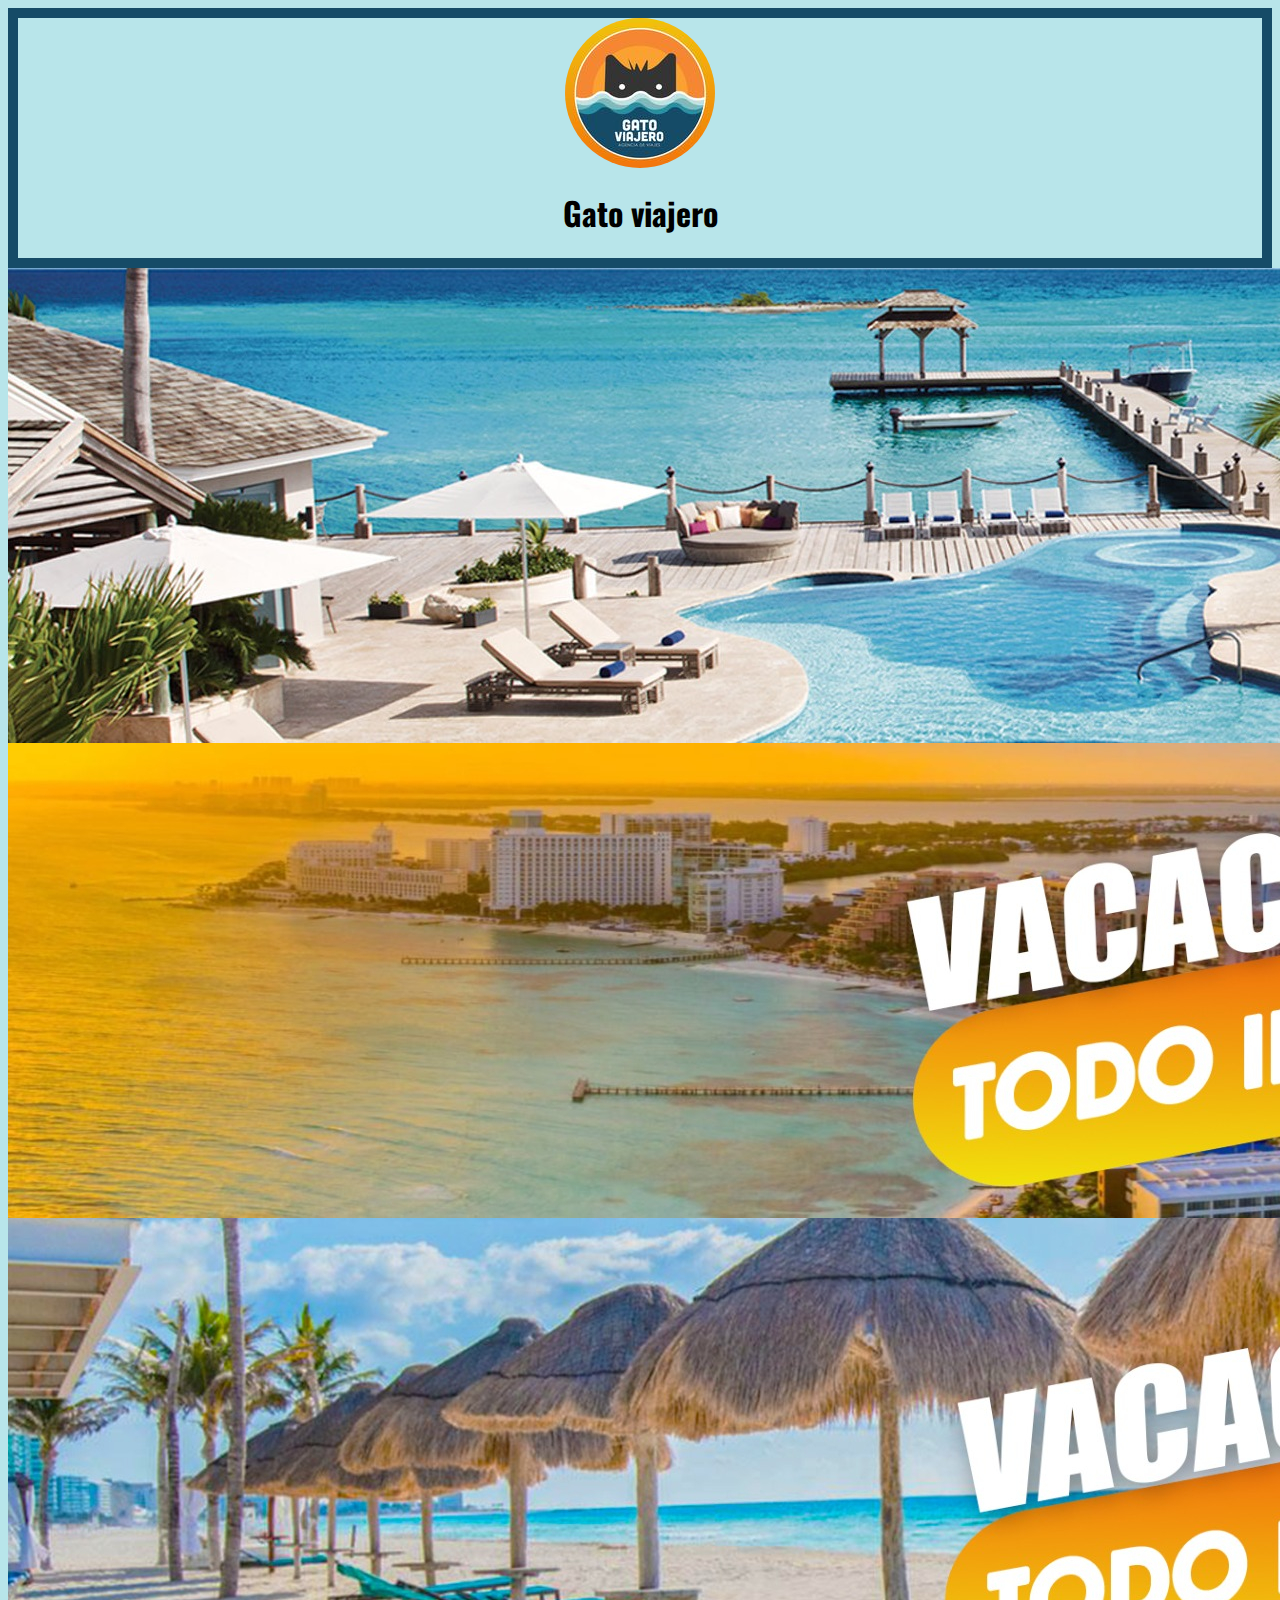
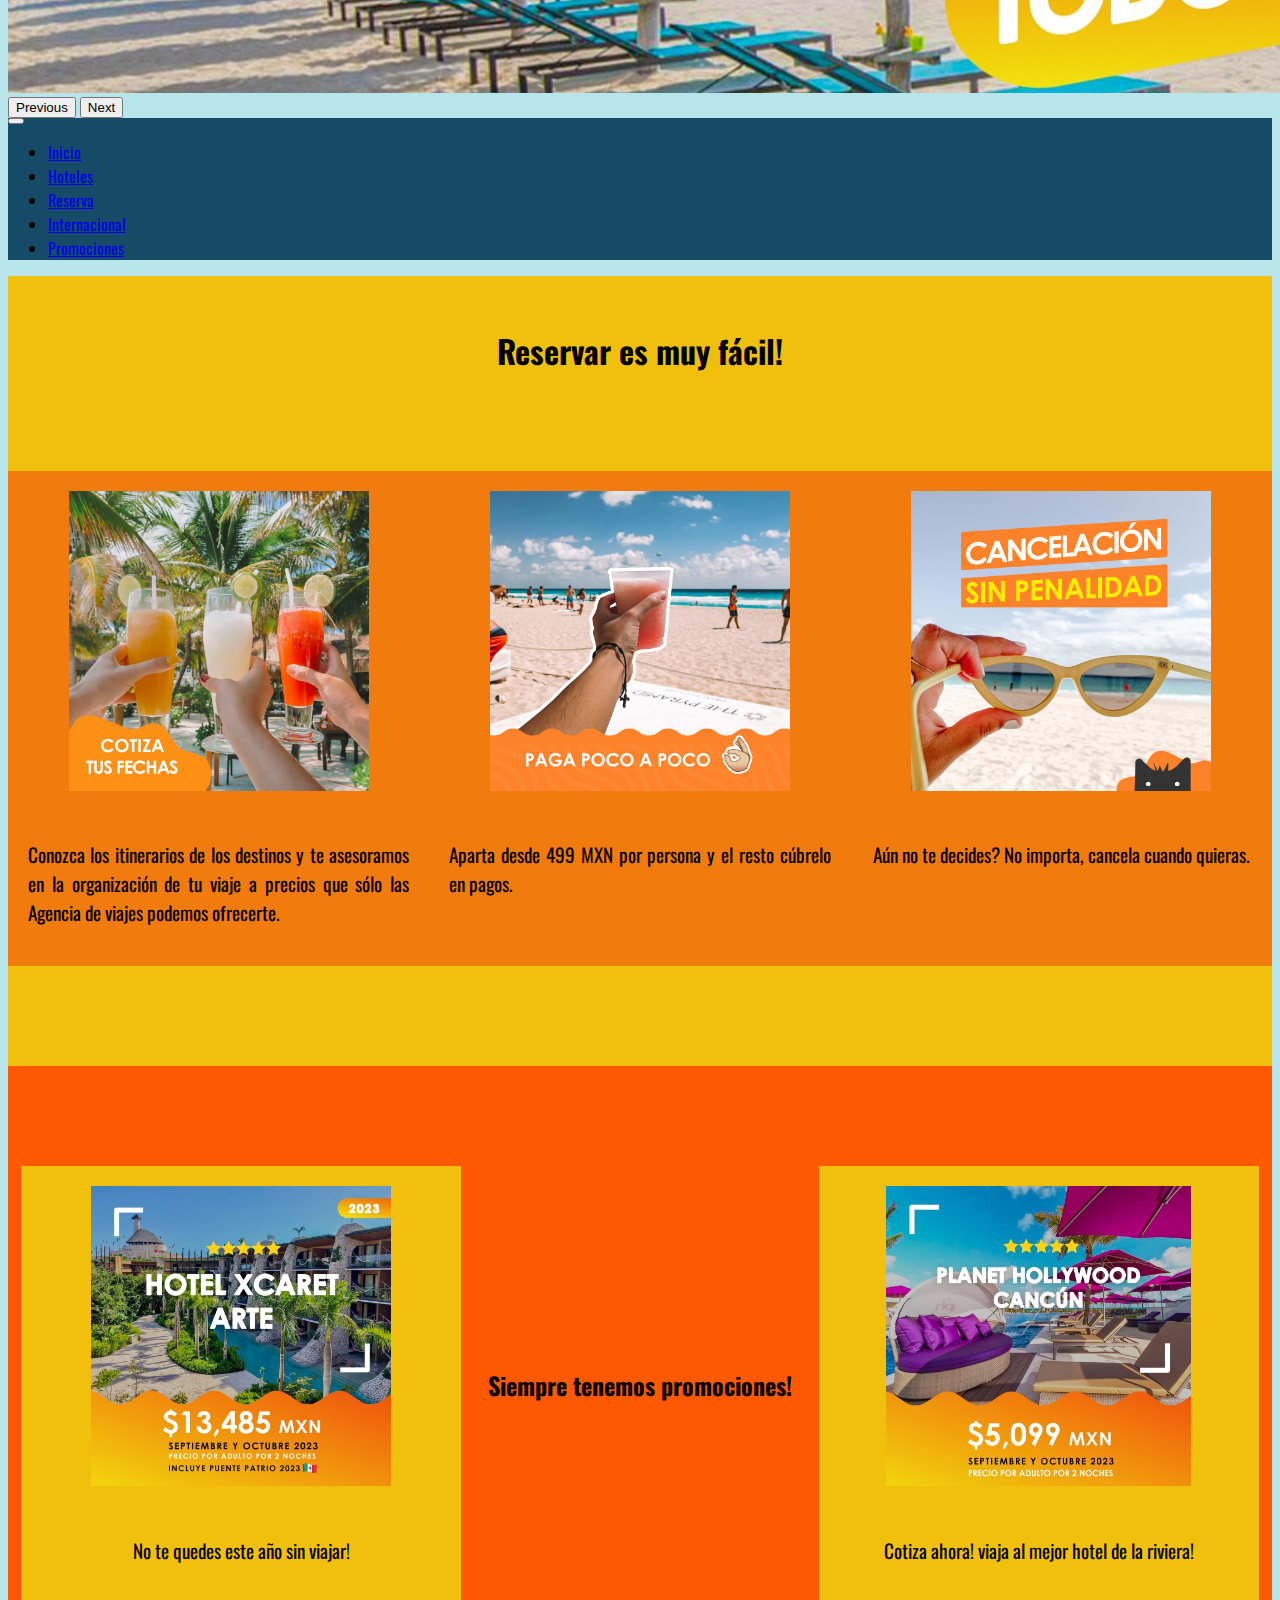
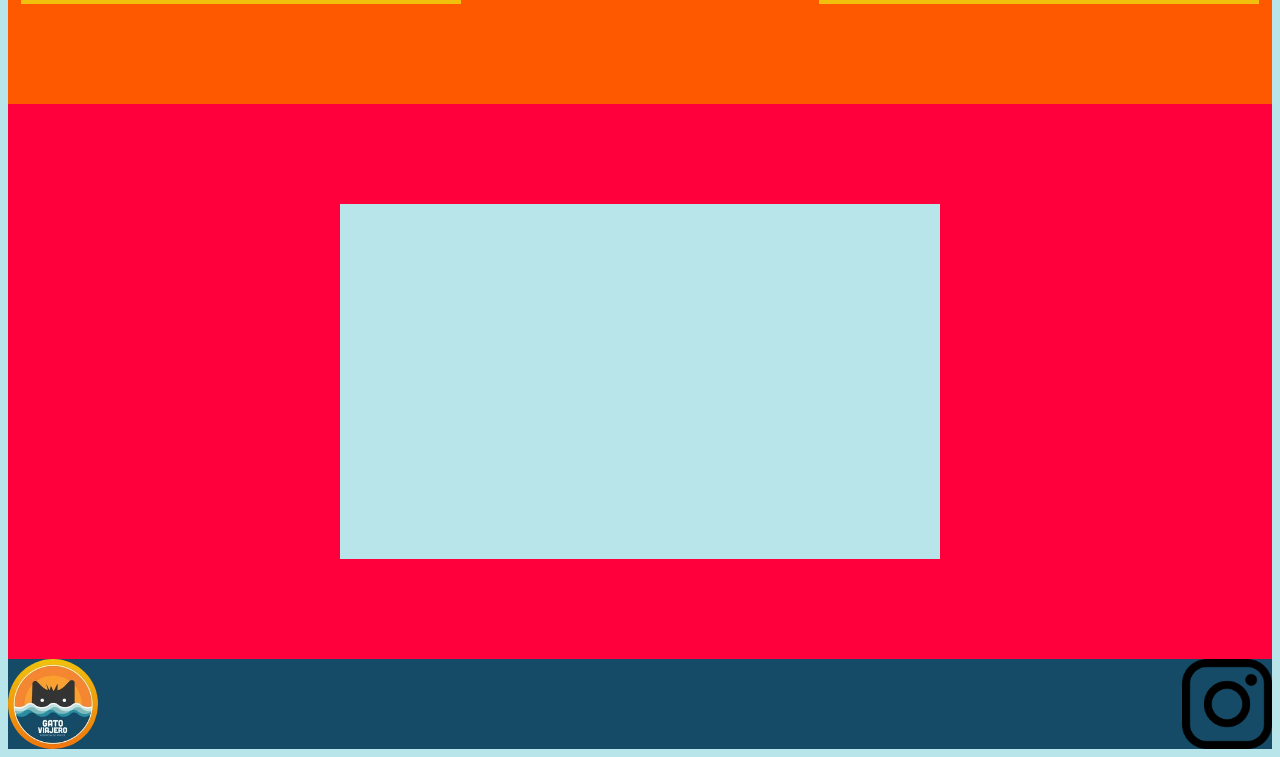
<file: Index.html>
<!-- <!DOCTYPE html> -->
<html lang="en">
<head>
    <meta charset="UTF-8">
    <meta http-equiv="X-UA-Compatible" content="IE=edge">
    <meta name="viewport" content="width=device-width, initial-scale=1.0">
    <meta name="description" content="Gato Viajero, agencia de viajes que realiza reservas en hoteles de lujo de la riviera maya, viajes internacionales, presenta promociones y los mejores precios del caribe, cancun,tulum, playa del carmen y al rededores">
    <meta name="keywords" content="agencia de viajes,precios baratos, promociones de viajes, ofertas de viajes, hoteles, hoteles de lujo, reservaciones, cancun, playa del carmen, tulum, caribe, riviera maya">
    <title>Gato viajero</title>
    <link rel="stylesheet" href="assets/css/style/main.css">
    <link rel="stylesheet"
    href="https://cdnjs.cloudflare.com/ajax/libs/animate.css/4.1.1/animate.min.css"/>
    
    
    <link rel="preconnect" href="https://fonts.googleapis.com">
    <link rel="preconnect" href="https://fonts.gstatic.com" crossorigin>
    <link href="https://fonts.googleapis.com/css2?family=Unbounded:wght@300&display=swap" rel="stylesheet">
    <style>
        @import url('https://fonts.googleapis.com/css2?family=Oswald:wght@500&display=swap');
    </style>

    <!--JAVASCRIPT BOOTSTRAP style  -->
    <meta charset="utf-8">
    <meta name="viewport" content="width=device-width, initial-scale=1">
    <link href="https://cdn.jsdelivr.net/npm/bootstrap@5.2.3/dist/css/bootstrap.min.css" rel="stylesheet" integrity="sha384-rbsA2VBKQhggwzxH7pPCaAqO46MgnOM80zW1RWuH61DGLwZJEdK2Kadq2F9CUG65" crossorigin="anonymous">
    <!-- JAVASCRIPT BOOTSTRAP Style end -->

    <!--Favicon -->
    <link rel="shortcut icon" href="favicon.ico" type="image/x-icon">
    <link rel="icon" href="favicon.ico" type="image/x-icon">
    <!-- Favicon -->




</head>


<body class="indexcontainer" style="font-family: Oswald, sans-serif;">
    
    
    <!--Inicia header  -->
    <header>
    <div id="main_title">
            <div id="logo_box" class="animate__animated animate__bounce">
                <a href="Index.html" ><img src="assets/img/LOGO gato viajero.jpg" class="logo" alt="Gato viajero"></a>    
            </div>

            <div class="titulo_box">
                <p class="titulo"> 
                    <h1  >Gato viajero</h1>

                </p>
            </div>

        </div>  
    
        <!-- Inicia SlideBanner -->
        <div class="slidebanner">
            <div id="carouselExampleControlsNoTouching" class="carousel slide" data-bs-touch="false"  data-bs-ride="carousel">
                <div class="carousel-inner">
                    <div class="carousel-item active" data-bs-interval="5000">
                        <img src="assets/img/sliderbanner/banner cabecera.jpg "  class="d-block w-100" alt="...">
                    </div>
                    <div class="carousel-item " data-bs-interval="5000">
                        <img src="assets/img/sliderbanner/banner2.jpg" class="d-block w-100" alt="...">
                    </div>
                    <div class="carousel-item " data-bs-interval="5000">
                        <img src="assets/img/sliderbanner/banner3.jpg" class="d-block w-100" alt="...">
                    </div>
                </div>
                <button class="carousel-control-prev" type="button" data-bs-target="#carouselExampleControlsNoTouching"
                    data-bs-slide="prev">
                    <span class="carousel-control-prev-icon" aria-hidden="true"></span>
                    <span class="visually-hidden">Previous</span>
                </button>
                <button class="carousel-control-next" type="button" data-bs-target="#carouselExampleControlsNoTouching"
                    data-bs-slide="next">
                    <span class="carousel-control-next-icon" aria-hidden="true"></span>
                    <span class="visually-hidden">Next</span>
                </button>
            </div>
          
        </div>
        <!-- Termina Slidebanner -->
        <!-- inicia menú -->
        
        <div id="menu">
            
            <nav class="navbar navbar-expand-lg navbar-dark" style="background-color:#154B67">
                <div class="container-fluid">
                    <a class="navbar-brand" href="#"></a>
                    <button class="navbar-toggler" type="button" data-bs-toggle="collapse" data-bs-target="#navbarNav"
                        aria-controls="navbarNav" aria-expanded="false" aria-label="Toggle navigation">
                        <span class="navbar-toggler-icon"></span>
                    </button>
                    <div class="collapse navbar-collapse" id="navbarNav">
                        <ul class="navbar-nav">
                            <li class="nav-item">
                                <a class="nav-link active" aria-current="page" href=Index.html>Inicio</a>
                            </li>
                            <li class="nav-item">
                                <a class="nav-link" href=Hoteles.html>Hoteles</a>
                            </li>
                            <li class="nav-item">
                                <a class="nav-link" href=Reserva.html>Reserva</a>
                            </li>
                            <li class="nav-item">
                                <a class="nav-link" href=Internacional.html>Internacional</a>
                            </li>
                            <li class="nav-item">
                                <a class="nav-link" href="Promociones.html">Promociones</a>
                            </li>
                        </ul>
                    </div>
                </div>
            </nav>

        </div>
    </header>
    <!-- Termina menu -->
    <!-- termina header -->

    


    <!--inicia Container beneficios  -->
       <div id="beneficios__container">  
            <div class="titleContainer">
                <h2 class="title" >
                Reservar es muy fácil!
                </h2>
            </div>

            <div id="tarjetasBox" class= "animate__animated animate__fadeIn">

                <div class="tarjetaBen">
                    <div class="imgtarjbox">
                        <img src="assets\img\Fechas.jpg" class="imgtarj" alt="Cotización de Fechas">
                    </div>

                    <div class="boxtexto">   
                        <p class="textoBen">
                            Conozca los itinerarios de los destinos y te asesoramos en la organización de tu viaje a precios que sólo las Agencia de viajes podemos ofrecerte.
                        </p>
                    </div> 
                </div>

                <div class="tarjetaBen">
                    <div class="imgtarjbox">
                        <img src="assets/img/POCO A POCO.jpg" class="imgtarj" alt="viajes a pagos">
                    </div>

                    <div class="boxtexto" >   
                        <p class="textoBen">
                            Aparta desde 499 MXN por persona y el resto cúbrelo en pagos.
                        </p>
                    </div> 
                </div>

                <div class="tarjetaBen">
                    <div class="imgtarjbox"> 
                        <img src="assets/img/penalidad.jpg" class="imgtarj" alt="Reserva de viajes sin penalidades">
                    </div> 
                    <div class="boxtexto">   
                        <p class="textoBen">
                            Aún no te decides? No importa, cancela cuando quieras.
                        </p>
                    </div>    
                </div>


               <!-- slider beneficios mobile  -->
                <div id="Secondcarousel" class="carousel slide slidercel" data-bs-touch="false">
                    <div class="carousel-inner">
                        <div class="carousel-item active">
                            <img src="assets\img\Fechas.jpg" class="d-block w-100" alt="...">
                        </div>
                        <div class="carousel-item">
                            <img src="assets/img/POCO A POCO.jpg" class="d-block w-100" alt="...">
                        </div>
                        <div class="carousel-item">
                            <img src="assets/img/penalidad.jpg" class="d-block w-100" alt="...">
                        </div>
                    </div>
                    <button class="carousel-control-prev" type="button" data-bs-target="#Secondcarousel"
                        data-bs-slide="prev">
                        <span class="carousel-control-prev-icon" aria-hidden="true"></span>
                        <span class="visually-hidden">Previous</span>
                    </button>
                    <button class="carousel-control-next" type="button" data-bs-target="#Secondcarousel"
                        data-bs-slide="next">
                        <span class="carousel-control-next-icon" aria-hidden="true"></span>
                        <span class="visually-hidden">Next</span>
                    </button>
            </div>
            <!-- slider beneficios mobile termina -->


                
            </div>   
        </div> 
    <!--Termina beneficios container-->
    <!-- inicia Promos_Inicio container-->
        <div id="Promociones_inicio">
               <!-- Carrusel promo phone -->
               <div id="carouselpromo" class="carousel slide" data-bs-ride="false">
                <div class="carousel-indicators">
                    <button type="button" data-bs-target="#carouselExampleCaptions" data-bs-slide-to="0" class="active"
                        aria-current="true" aria-label="Slide 1"></button>
                    <button type="button" data-bs-target="#carouselExampleCaptions" data-bs-slide-to="1"
                        aria-label="Slide 2"></button>
                    <button type="button" data-bs-target="#carouselExampleCaptions" data-bs-slide-to="2"
                        aria-label="Slide 3"></button>
                </div>
                <div class="carousel-inner">
                    <div class="carousel-item active">
                        <img src="assets/img/xcaret (1).jpg" class="d-block w-100" alt="...">
                        <div class="carousel-caption d-none d-md-block">
                            <h5>Hotel Xcaret!</h5>
                            <p> Lorem ipsum dolor sit amet, consectetur adipiscing elit.</p>
                        </div>
                    </div>
                    <div class="carousel-item">
                        <img src="assets/img/hollywood.jpg" class="d-block w-100" alt="...">
                        <div class="carousel-caption d-none d-md-block">
                            <h5>Hotel hollywood</h5>
                            <p> Lorem ipsum dolor sit amet, consectetur adipiscing elit.</p>
                        </div>
                    </div>
                   
                </div>
                <button class="carousel-control-prev" type="button" data-bs-target="#carouselpromo" data-bs-slide="prev">
                    <span class="carousel-control-prev-icon" aria-hidden="true"></span>
                    <span class="visually-hidden">Previous</span>
                </button>
                <button class="carousel-control-next" type="button" data-bs-target="#carouselpromo" data-bs-slide="next">
                    <span class="carousel-control-next-icon" aria-hidden="true"></span>
                    <span class="visually-hidden">Next</span>
                </button>
            </div>
            <!-- Carrusel promo termina -->



            <div id="promoin1" class= "animate__animated   animate__fadeIn">
                <div class="imgtarjbox">
                    <img src="assets/img/xcaret (1).jpg" class="imgtarj" alt="viajes a xcaret">
                </div> 
                <div  class="boxtexto">   
                    <p class="textoBen">
                        No te quedes este año sin viajar!
                    </p>
                </div>    
            </div>

            <div>
                <h2 class="title">
                    Siempre tenemos promociones!

                </h2>

            </div>

            <div id="promoin1" class= "animate__animated animate__fadeIn">
                <div class="imgtarjbox">
                    <img src="assets/img/hollywood.jpg" class="imgtarj" alt="Viajes a hotel hollywood en la riviera">
                </div> 
                <div class="boxtexto" >   
                    <p class="textoBen">
                        Cotiza ahora! viaja al mejor hotel de la riviera!
                    </p>
                    </div>    
                </div>
            </div>
            

         
        </div>
    <!-- Termina Promos_Inicio container -->

    <!-- Inicia Video  container-->
        <div id="video_container_slide">
            <div class="videobox">
                <iframe width="560" height="315" src="https://www.youtube.com/embed/jX56vhU8btM" title="YouTube video player" frameborder="0" allow="accelerometer; autoplay; clipboard-write; encrypted-media; gyroscope; picture-in-picture" allowfullscreen></iframe>
            </div>

        </div>
    <!-- termina Video container -->
        
    <!-- Inicia footer -->
    <footer>

        <div class="logo_box">
            <a href="Index.html" ><img src="assets/img/LOGO gato viajero.jpg" class="logoft"></a>    
        </div>

        <div Class="Instagram">
            <a href="https://www.instagram.com/gatoviajeromx/"><img src="assets/img/instagram.png" Class="Instagramft"></a>
        </div>
    </footer>
    <!-- Termina Footer -->
       


    <!--JAVASCRIPT BOOTSTRAP  -->
    <script src="https://cdn.jsdelivr.net/npm/bootstrap@5.2.3/dist/js/bootstrap.bundle.min.js" integrity="sha384-kenU1KFdBIe4zVF0s0G1M5b4hcpxyD9F7jL+jjXkk+Q2h455rYXK/7HAuoJl+0I4" crossorigin="anonymous"></script>
    <!--JAVASCRIPT BOOTSTRAP END  -->
</body>
</html>
</file>
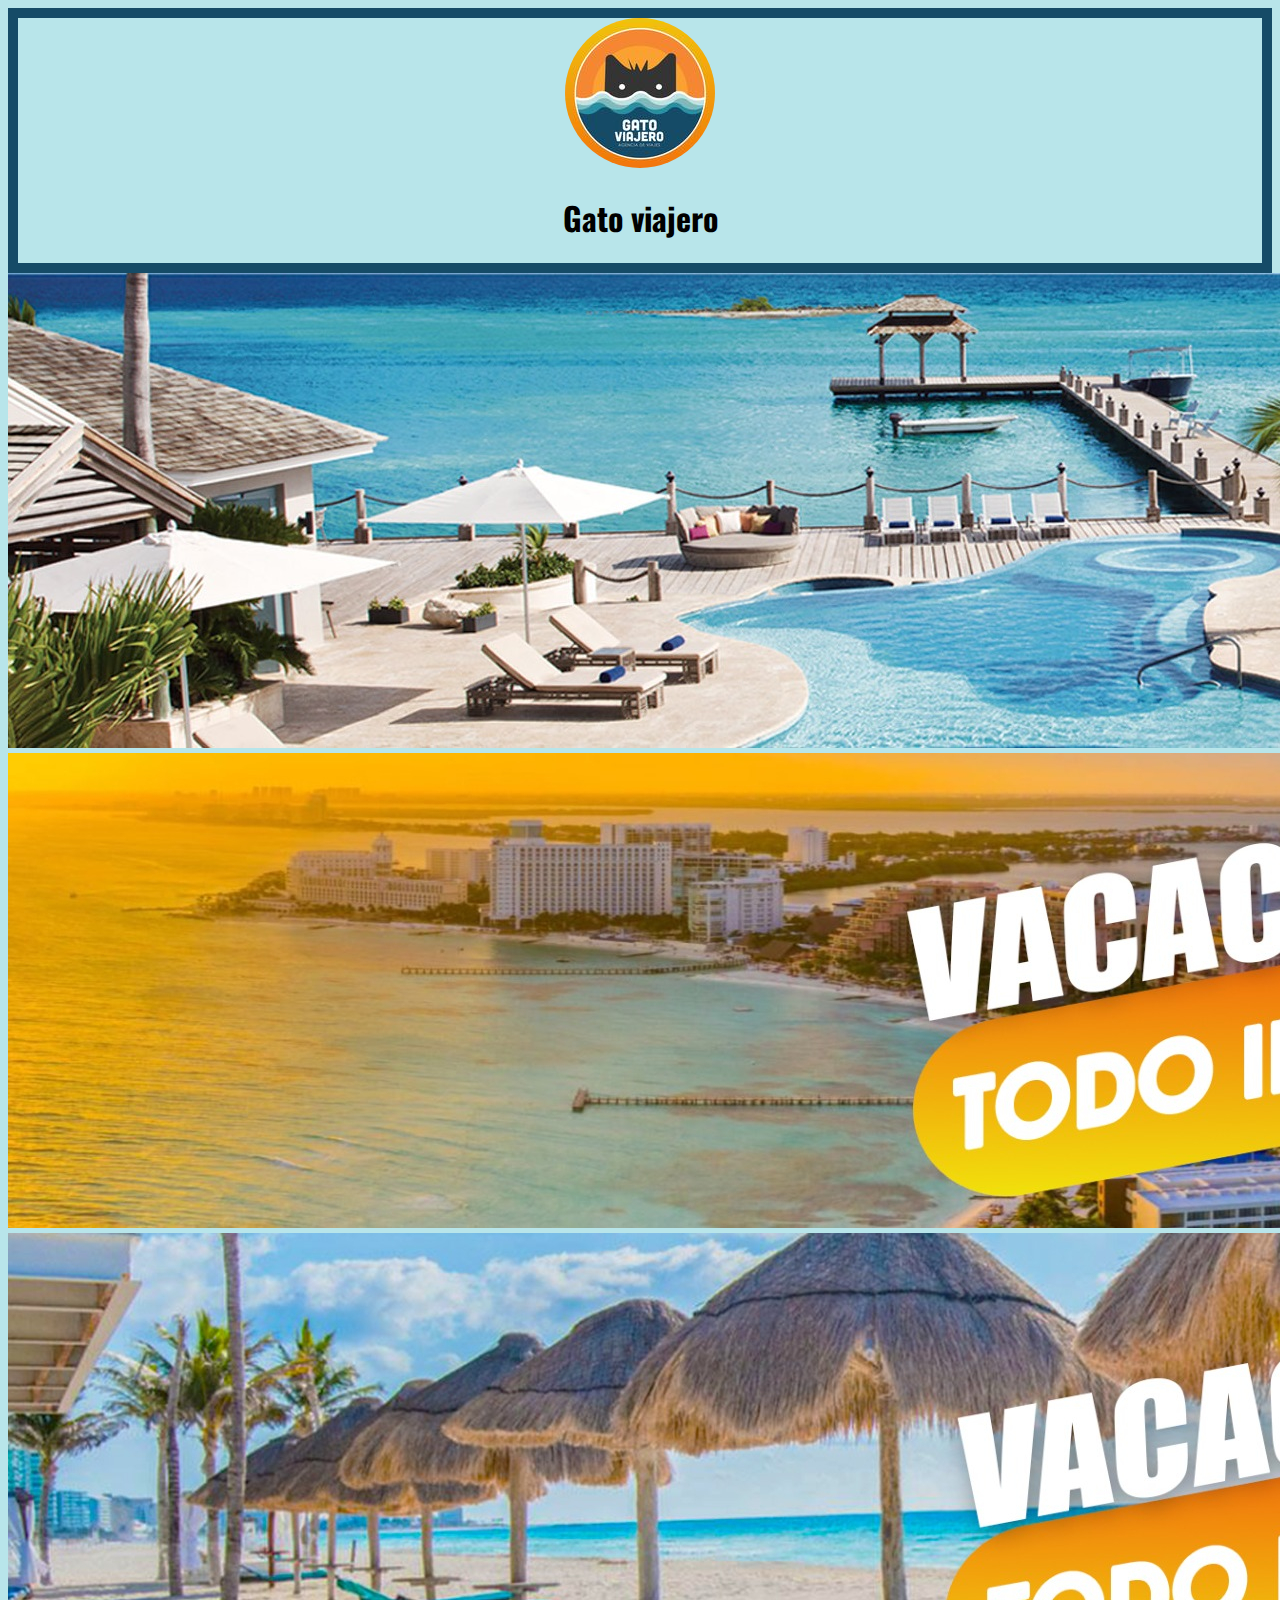
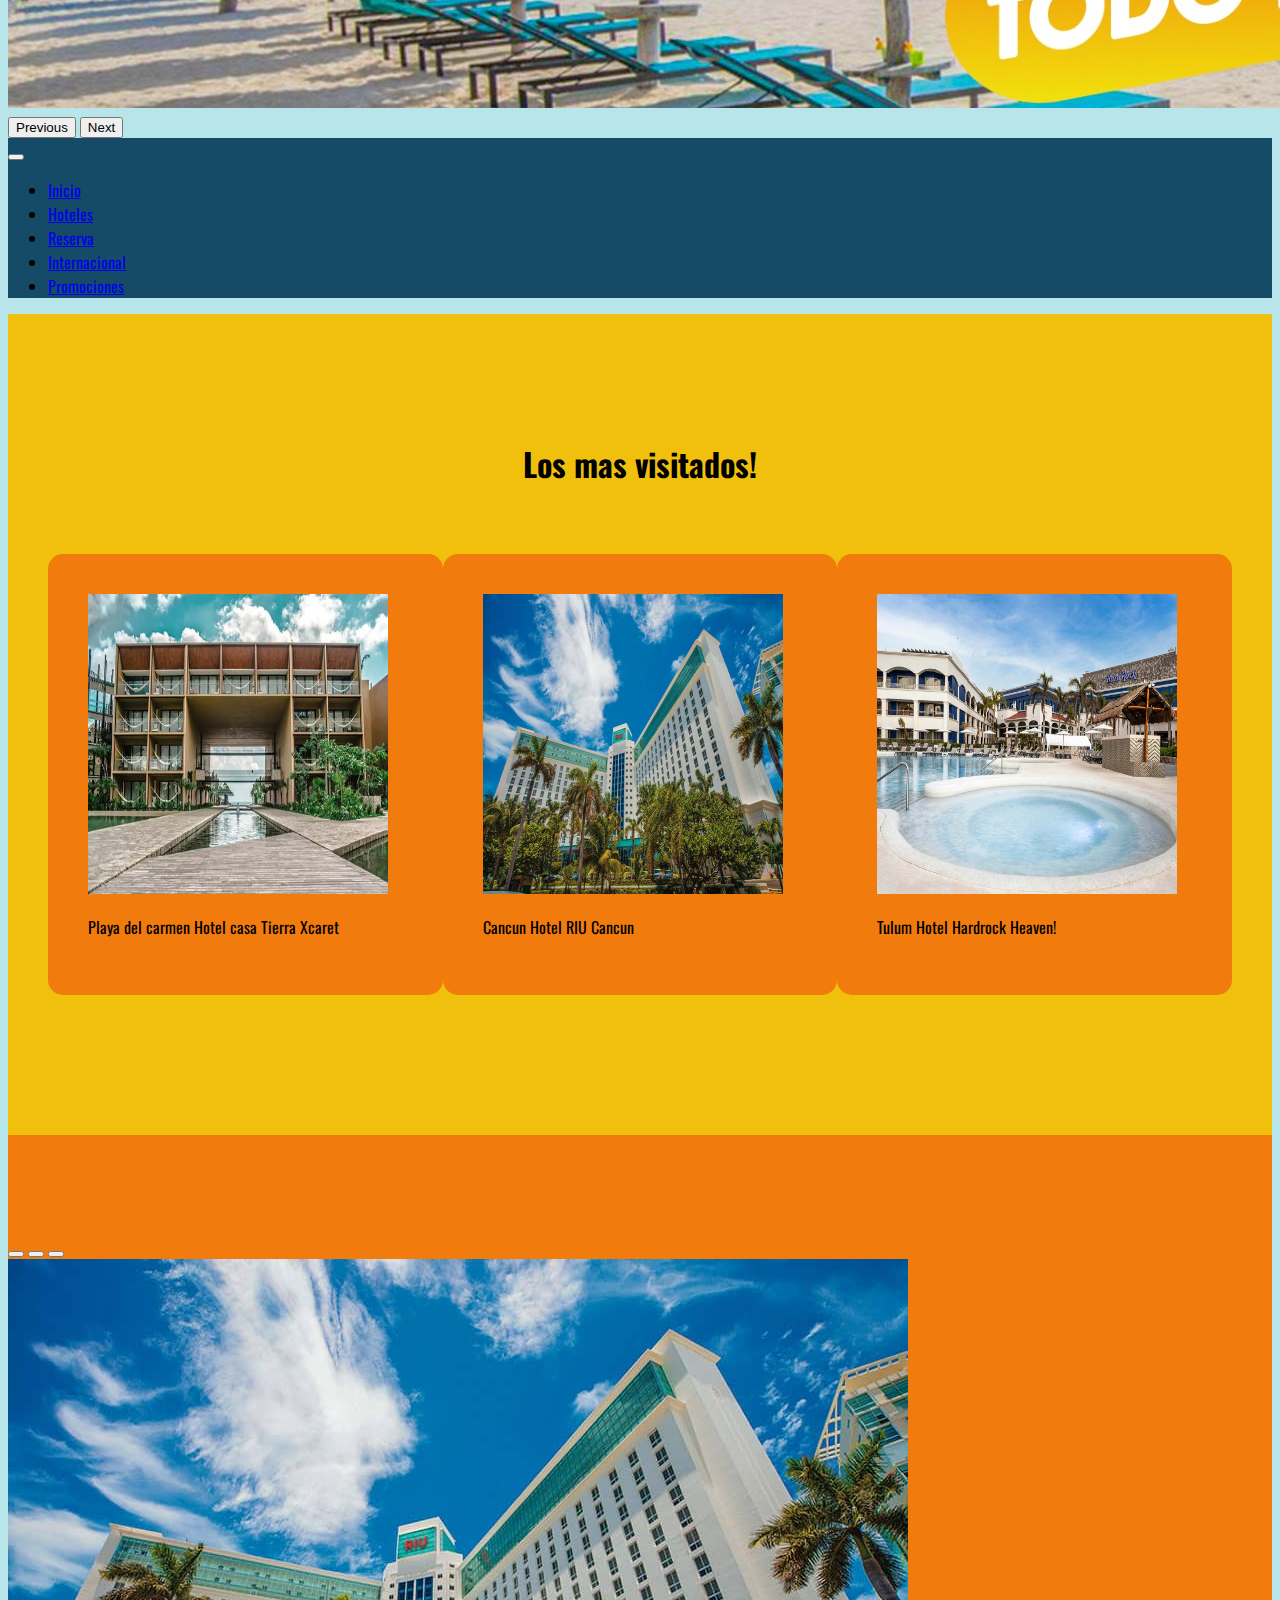
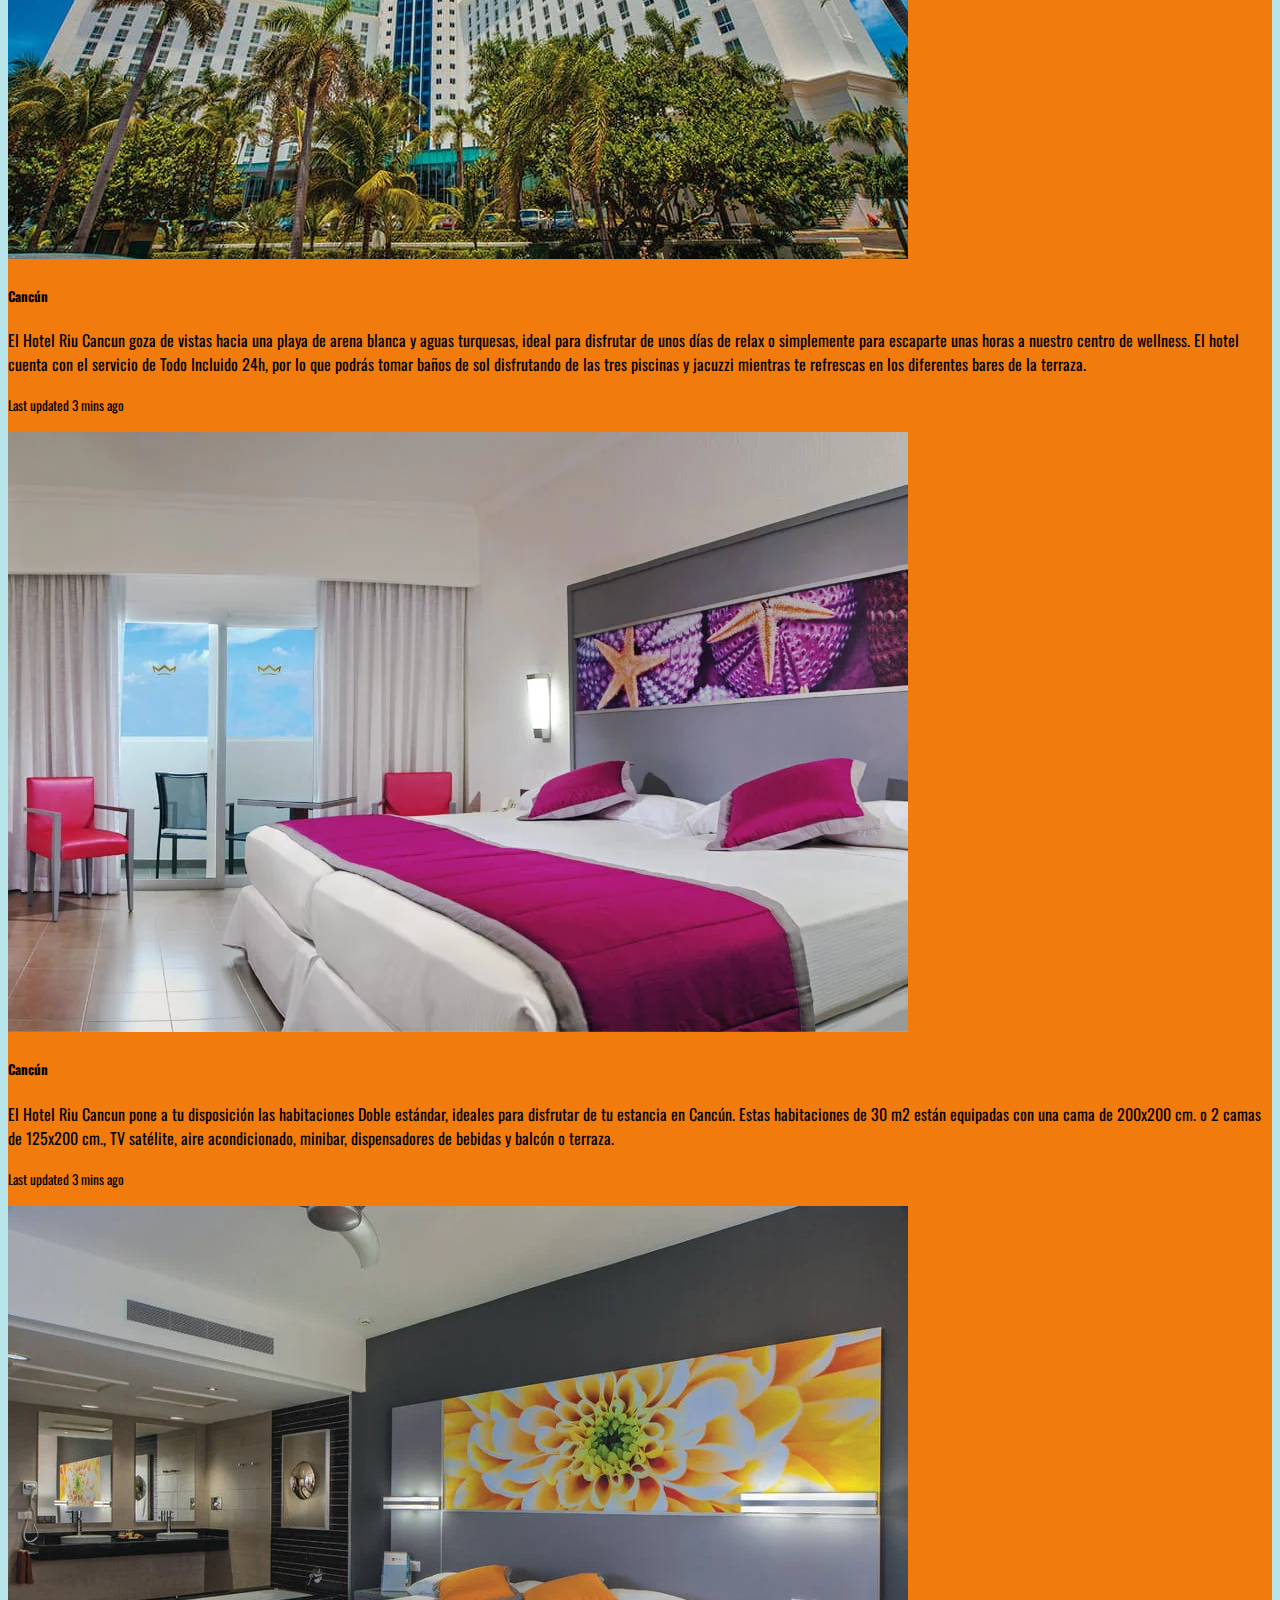
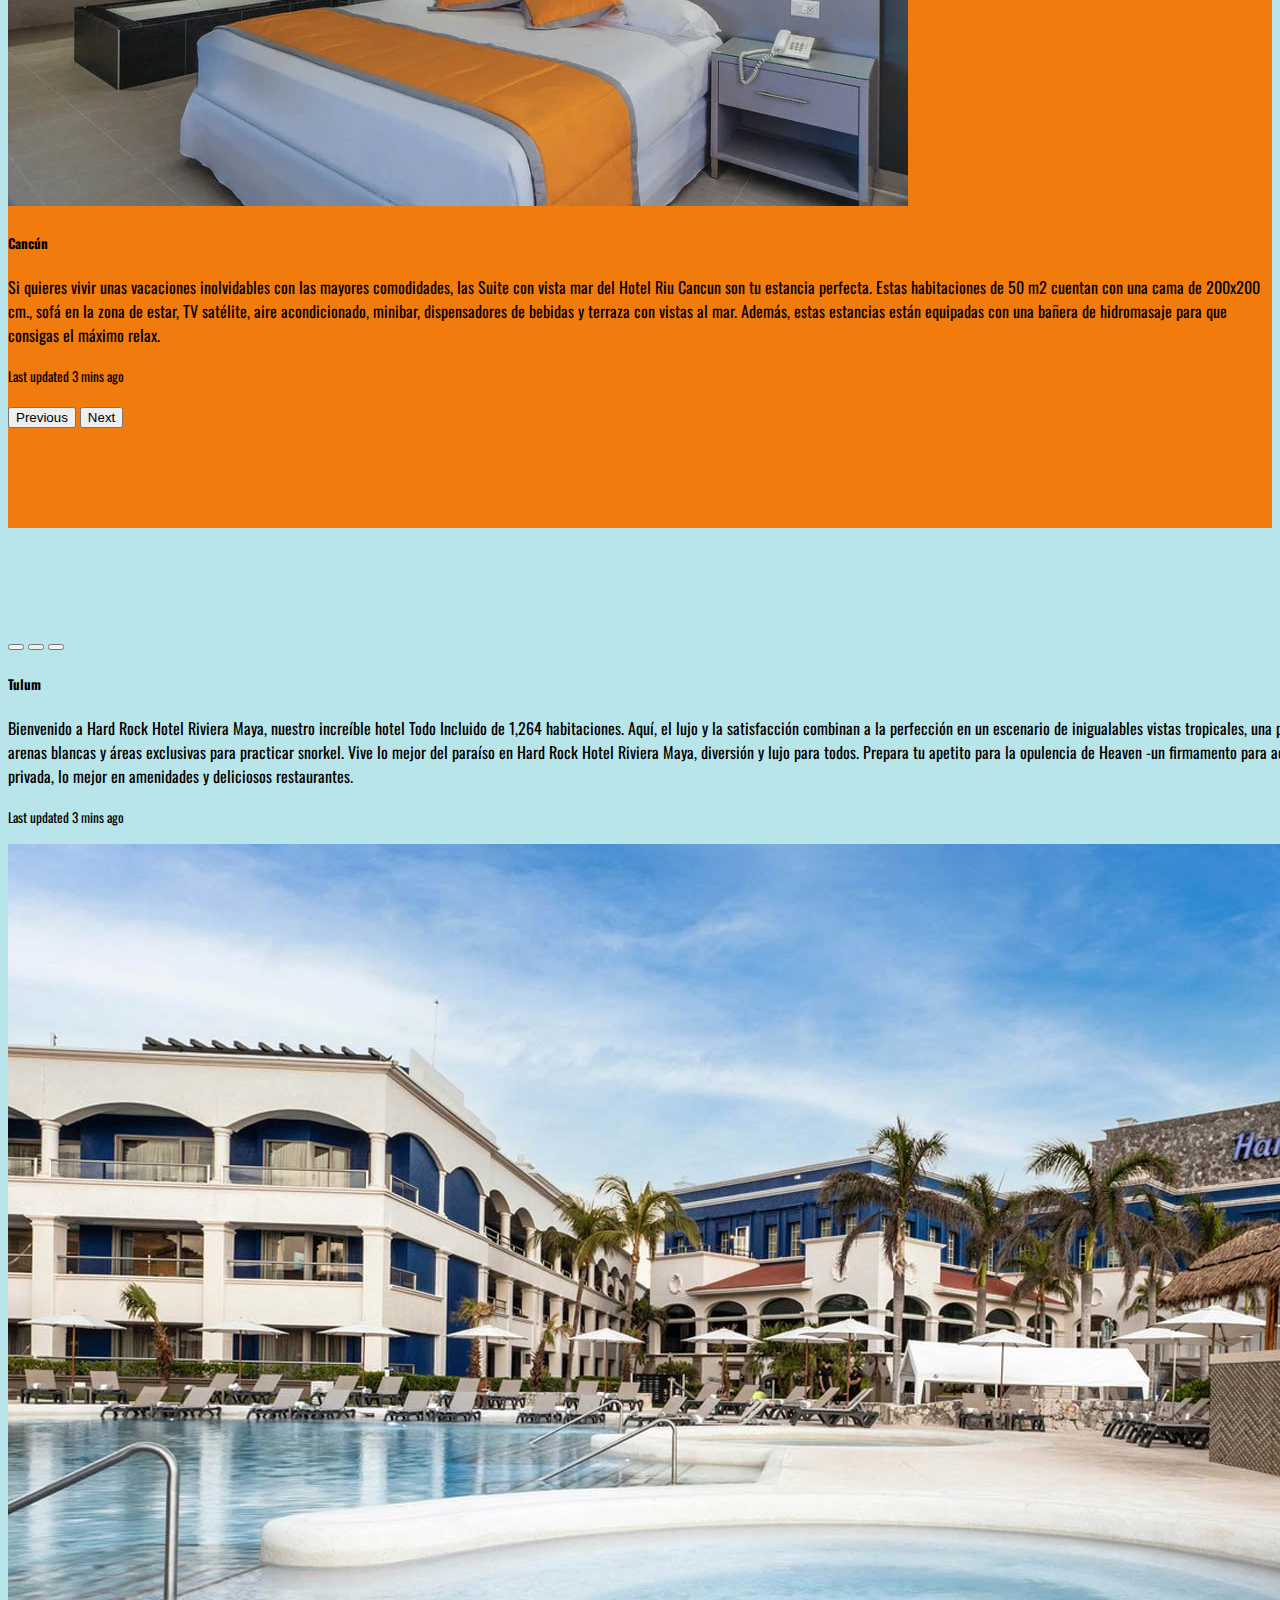
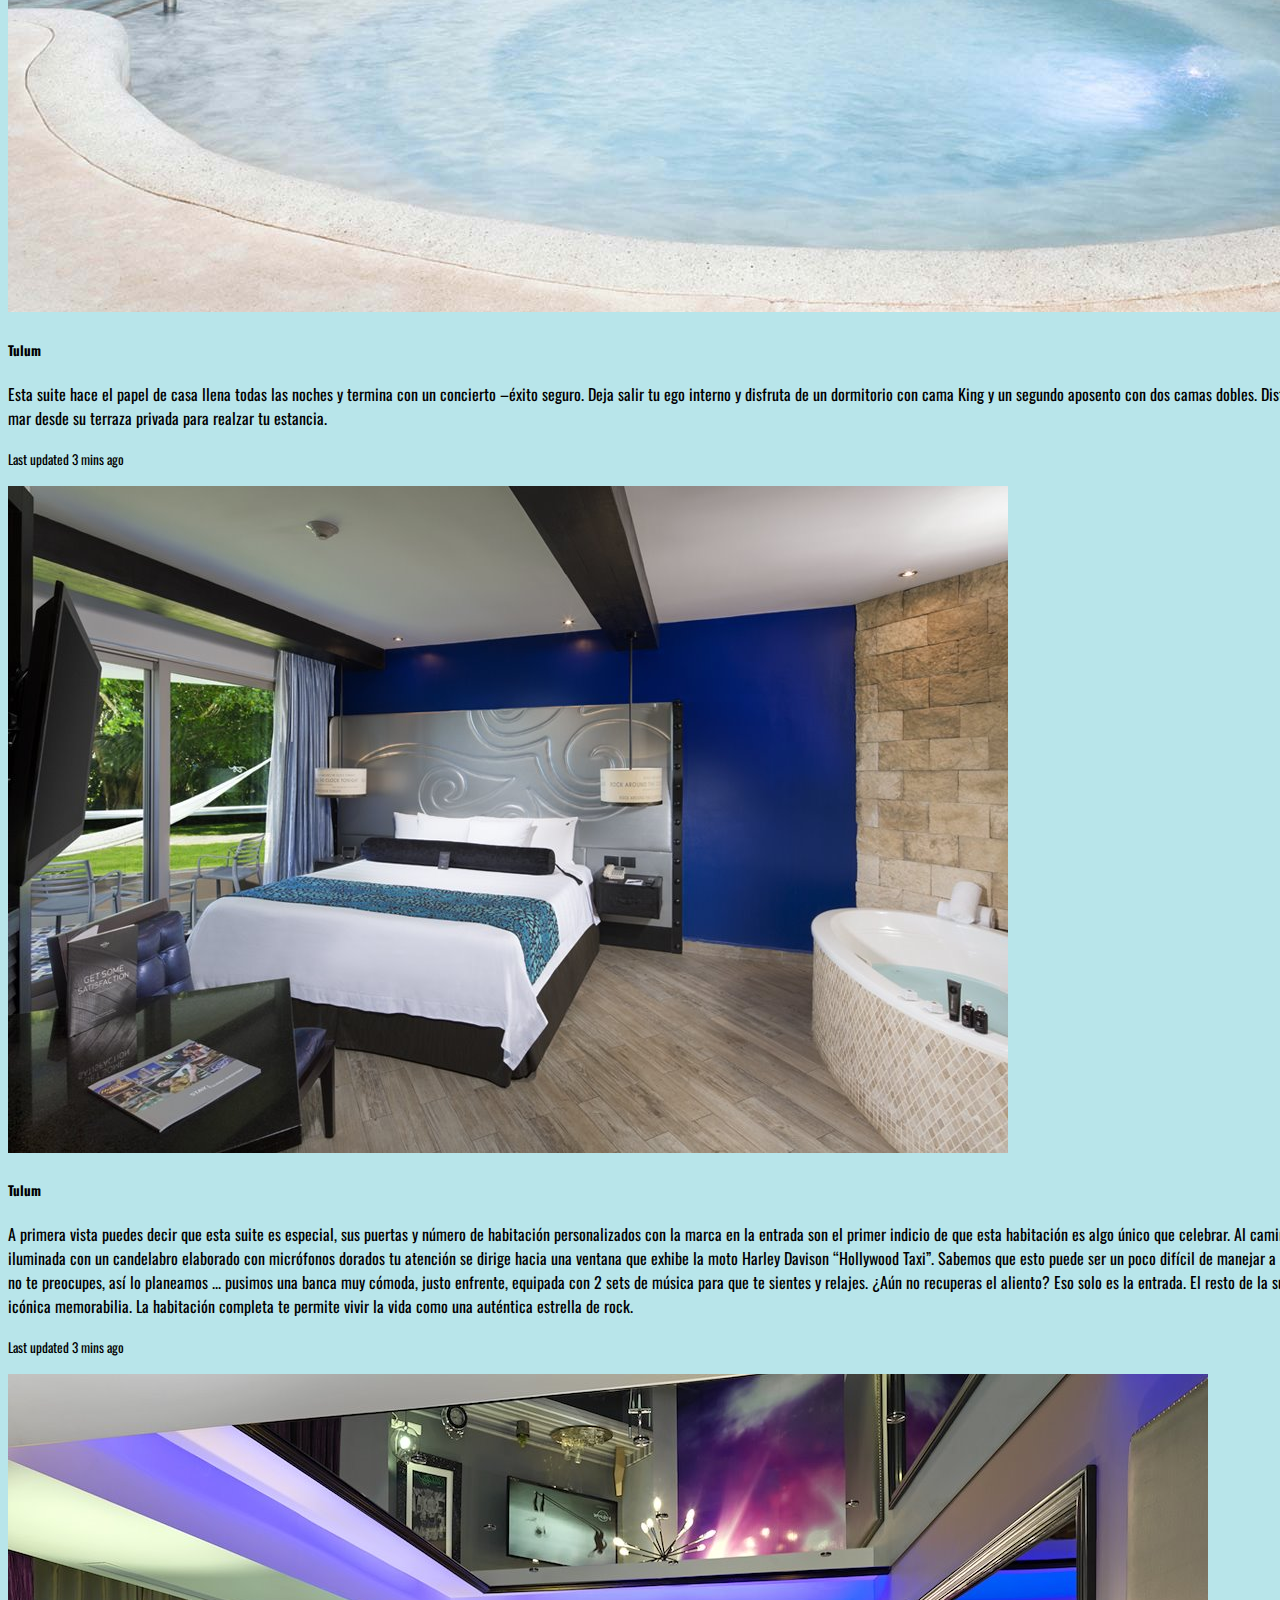
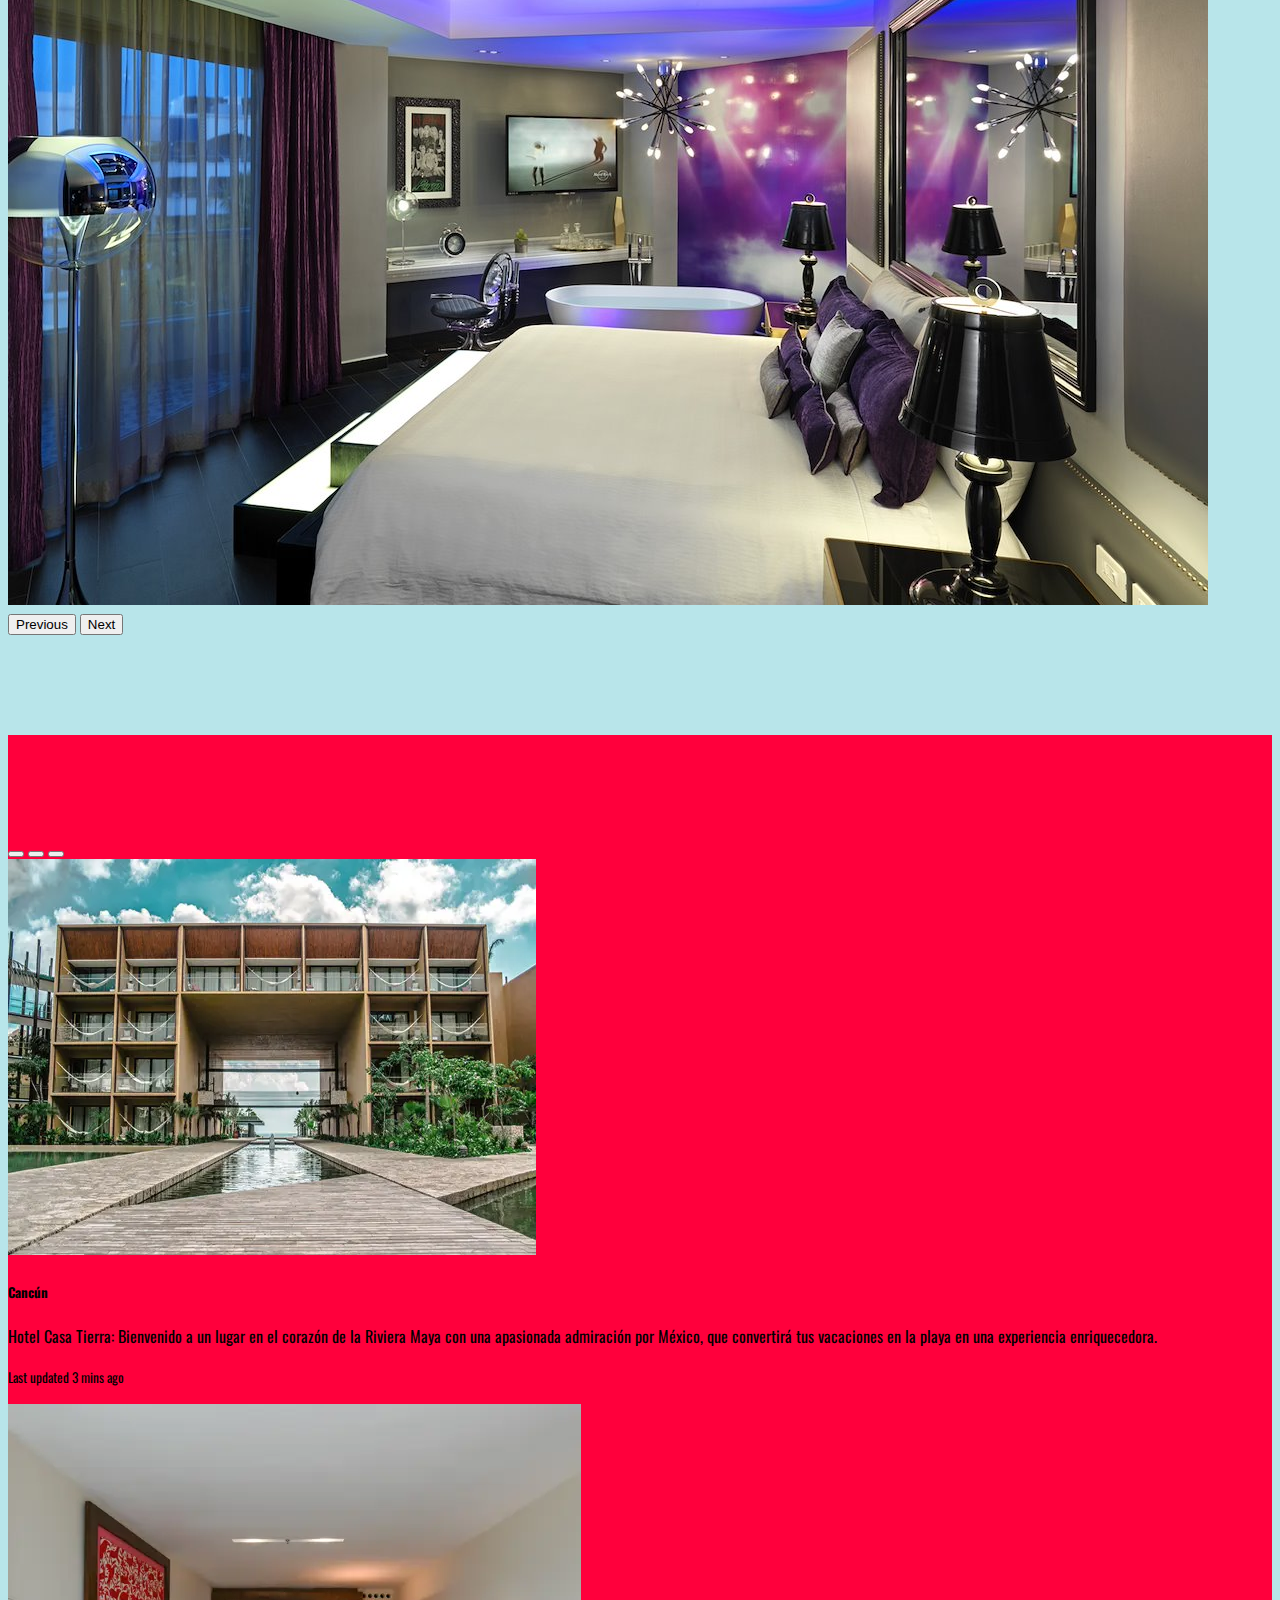
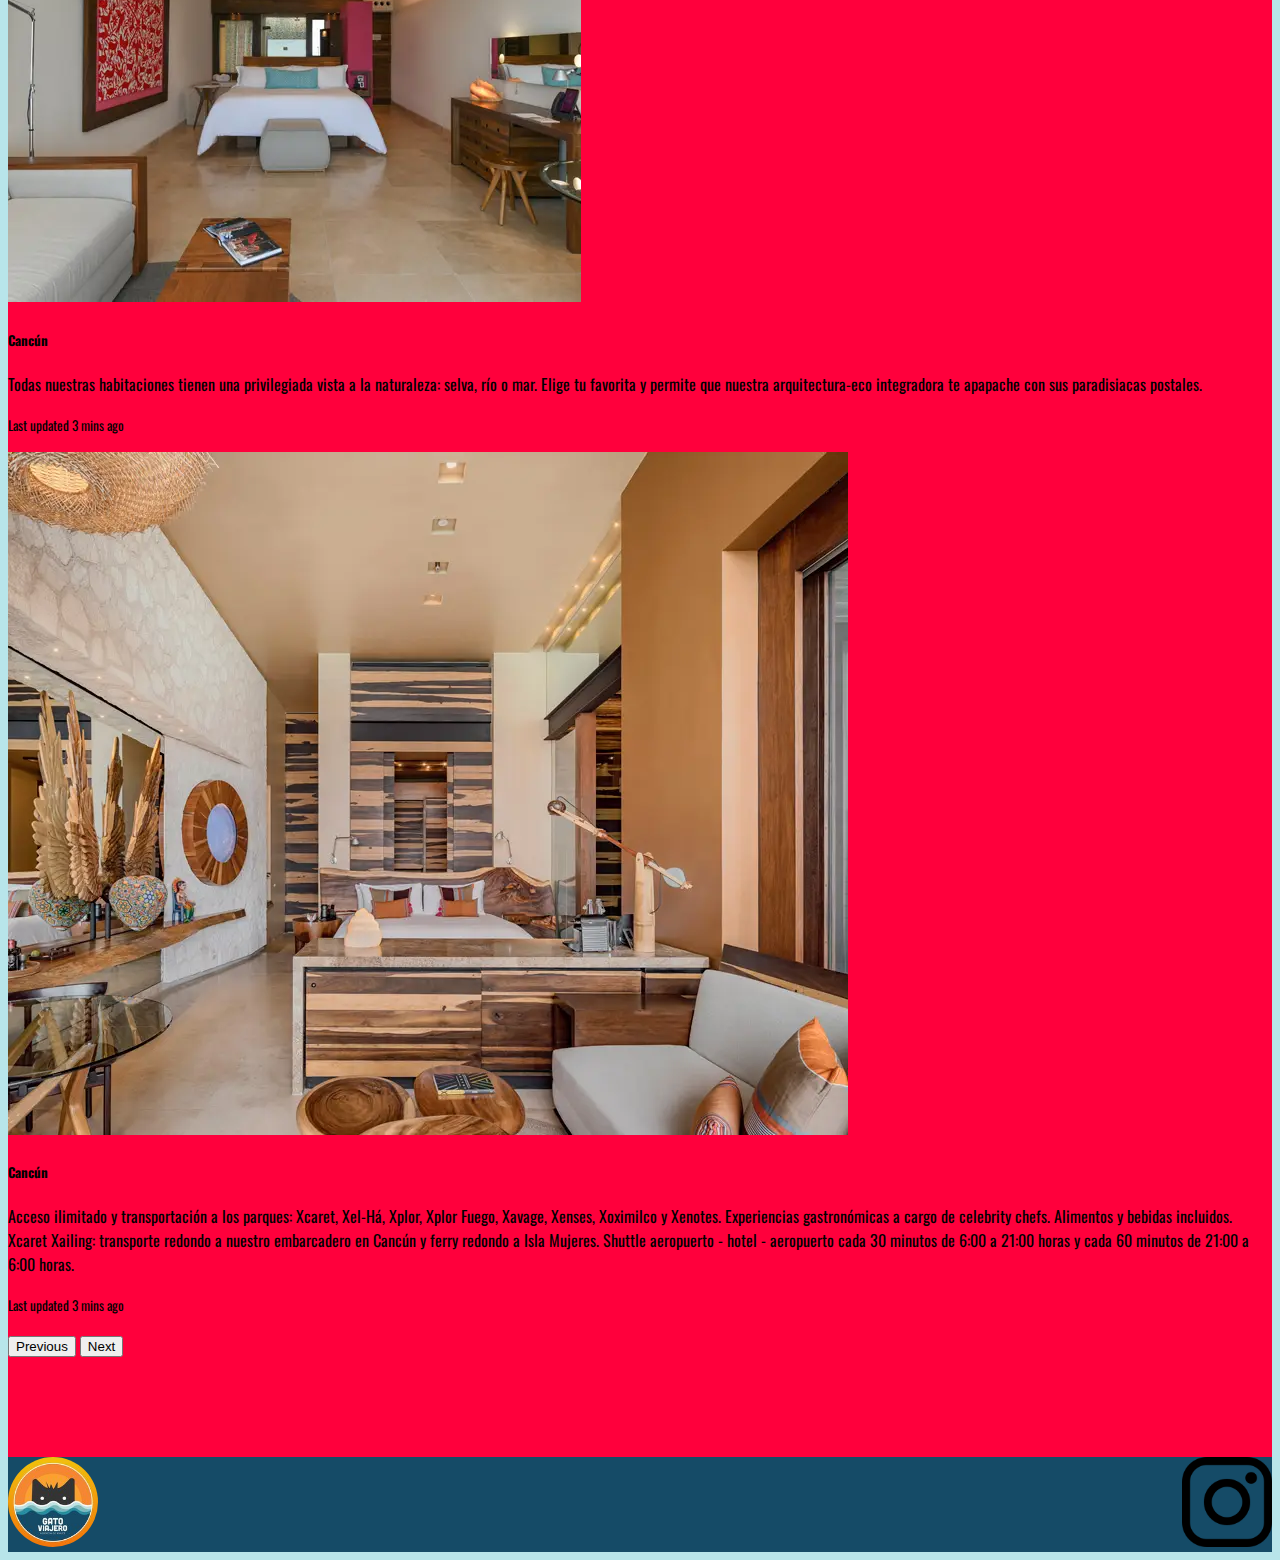
<file: Hoteles.html>
<!DOCTYPE html>
<html lang="en">
    <head>
        <meta charset="UTF-8">
        <meta http-equiv="X-UA-Compatible" content="IE=edge">
        <meta name="viewport" content="width=device-width, initial-scale=1.0">
        <meta name="description" content="Gato Viajero, agencia de viajes que realiza reservas en hoteles de lujo de la riviera maya, viajes internacionales, presenta promociones y los mejores precios del caribe, cancun,tulum, playa del carmen y al rededores">
        <meta name="keywords" content="agencia de viajes,precios baratos, promociones de viajes, ofertas de viajes, hoteles, hoteles de lujo, reservaciones, cancun, playa del carmen, tulum, caribe, riviera maya">
        <title>Hoteles</title>
        <link rel="stylesheet" href="assets/css/style/main.css">
        <link rel="stylesheet"
        href="https://cdnjs.cloudflare.com/ajax/libs/animate.css/4.1.1/animate.min.css"/>
        
        
        <link rel="preconnect" href="https://fonts.googleapis.com">
        <link rel="preconnect" href="https://fonts.gstatic.com" crossorigin>
        <link href="https://fonts.googleapis.com/css2?family=Unbounded:wght@300&display=swap" rel="stylesheet">
        <style>
            @import url('https://fonts.googleapis.com/css2?family=Oswald:wght@500&display=swap');
        </style>
    
        <!--JAVASCRIPT BOOTSTRAP style  -->
        <meta charset="utf-8">
        <meta name="viewport" content="width=device-width, initial-scale=1">
        <link href="https://cdn.jsdelivr.net/npm/bootstrap@5.2.3/dist/css/bootstrap.min.css" rel="stylesheet" integrity="sha384-rbsA2VBKQhggwzxH7pPCaAqO46MgnOM80zW1RWuH61DGLwZJEdK2Kadq2F9CUG65" crossorigin="anonymous">
        <!-- JAVASCRIPT BOOTSTRAP Style end -->

        <!--Favicon -->
        <link rel="shortcut icon" href="favicon.ico" type="image/x-icon">
        <link rel="icon" href="favicon.ico" type="image/x-icon">
        <!-- Favicon -->
    
    
    
    
    
    
    </head>

<body class="hotelescontainer" style="font-family: Oswald, sans-serif;">
    <!--Inicia header  -->
    <header >
        <div id="main_title">
                <div id="logo_box" class="animate__animated animate__bounce">
                    <a href="Index.html" ><img src="assets/img/LOGO gato viajero.jpg" class="logo" alt="Gato viajero"></a>    
                </div>
    
                <div class="titulo_box">
                    <p class="titulo"> 
                        <h1  >Gato viajero</h1>
    
                    </p>
                </div>
    
            </div>  
        
            <!-- Inicia SlideBanner -->
            <div class="slidebanner">
                <div id="carouselExampleControlsNoTouching" class="carousel slide" data-bs-touch="false"  data-bs-ride="carousel">
                    <div class="carousel-inner">
                        <div class="carousel-item active" data-bs-interval="100">
                            <img src="assets/img/sliderbanner/banner cabecera.jpg" class="d-block w-100" alt="...">
                        </div>
                        <div class="carousel-item" data-bs-interval="2000">
                            <img src="assets/img/sliderbanner/banner2.jpg" class="d-block w-100" alt="...">
                        </div>
                        <div class="carousel-item" data-bs-interval="2000">
                            <img src="assets/img/sliderbanner/banner3.jpg" class="d-block w-100" alt="...">
                        </div>
                    </div>
                    <button class="carousel-control-prev" type="button" data-bs-target="#carouselExampleControlsNoTouching"
                        data-bs-slide="prev">
                        <span class="carousel-control-prev-icon" aria-hidden="true"></span>
                        <span class="visually-hidden">Previous</span>
                    </button>
                    <button class="carousel-control-next" type="button" data-bs-target="#carouselExampleControlsNoTouching"
                        data-bs-slide="next">
                        <span class="carousel-control-next-icon" aria-hidden="true"></span>
                        <span class="visually-hidden">Next</span>
                    </button>
                </div>
              
            </div>
            <!-- Termina Slidebanner -->
            <!-- inicia menú -->
            
            <div >
                
                <nav class="navbar navbar-expand-lg navbar-dark" style="background-color:#154B67">
                    <div class="container-fluid">
                        <a class="navbar-brand" href="#"></a>
                        <button class="navbar-toggler" type="button" data-bs-toggle="collapse" data-bs-target="#navbarNavhoteles"
                            aria-controls="navbarNavhoteles" aria-expanded="false" aria-label="Toggle navigation">
                            <span class="navbar-toggler-icon"></span>
                        </button>
                        <div class="collapse navbar-collapse" id="navbarNavhoteles">
                            <ul class="navbar-nav">
                                <li class="nav-item">
                                    <a class="nav-link"  href=Index.html>Inicio</a>
                                </li>
                                <li class="nav-item">
                                    <a class="nav-link active"
                                    aria-current="true" href=Hoteles.html>Hoteles</a>
                                </li>
                                <li class="nav-item">
                                    <a class="nav-link" href=Reserva.html>Reserva</a>
                                </li>
                                <li class="nav-item">
                                    <a class="nav-link" href=Internacional.html>Internacional</a>
                                </li>
                                <li class="nav-item">
                                    <a class="nav-link" href="Promociones.html">Promociones</a>
                                </li>
                            </ul>
                        </div>
                    </div>
                </nav>
    
            </div>
        </header>
    <!-- Termina menu -->
    <!-- termina header -->
    
    <!--inicicia destinos principales container  -->
    <div class="destinos__principales">
        <div class="titleContainer">
            <h2 class="title">
           Los mas visitados!
            </h2>
        </div>

        <div class="destinos__box">
            <div class="tarjeta__dest">
                <div>
                    <img src="assets/img/casa-tierra-2.webp" class="imgdest" alt="Hotel casa Tierra Xcaret">
                </div>

                <div>   
                    <p class="textodest">
                        Playa del carmen

                        Hotel casa Tierra Xcaret
                    </p>
                </div> 
            </div>

            <div class="tarjeta__dest">
                <div>
                    <img src="assets/img/hotel-riu.jpg" class="imgdest" alt="Hotel RIU CANCUN">
                </div>

                <div>   
                    <p class="textodest">
                        Cancun

                        Hotel RIU Cancun
                    </p>
                </div> 
            </div>

            <div class="tarjeta__dest">
                <div>
                    <img src="assets/img/hardrockheaven.jpg" class="imgdest" alt="Hotel Hardrock Heaven">
                </div>

                <div>   
                    <p class="textodest">
                        Tulum
                        
                        Hotel Hardrock Heaven!
                    </p>
                </div> 
            </div>
        </div>

    </div>
    <!-- termina destinos principales container -->
    <!--inicia slider Cancun  -->

    <div class="slider__cancun">

        <div id="carouselcancun" class="carousel slide" data-bs-ride="true">
            <div class="carousel-indicators">
                <button type="button" data-bs-target="#carouselcancun" data-bs-slide-to="0" class="active"
                    aria-current="true" aria-label="Slide 1"></button>
                <button type="button" data-bs-target="#carouselcancun" data-bs-slide-to="1"
                    aria-label="Slide 2"></button>
                <button type="button" data-bs-target="#carouselcancun" data-bs-slide-to="2"
                    aria-label="Slide 3"></button>
            </div>
            <div class="carousel-inner">
                <div class="carousel-item active">
                    <div class="card mb-3 bg-light p-2 text-dark bg-opacity-50" style="max-width: 1400px;">
                        <div class="row g-0">
                            <div class="col-md-4">
                                <img src="assets/img/hotel-riu.jpg" class="img-fluid rounded-start" alt="...">
                            </div>
                            <div class="col-md-8">
                                <div class="card-body">
                                    <h5 class="card-title">Cancún</h5>
                                    <p class="card-text">El Hotel Riu Cancun goza de vistas hacia una playa de arena blanca y aguas turquesas, ideal para disfrutar de unos días de relax o simplemente para escaparte unas horas a nuestro centro de wellness. El hotel cuenta con el servicio de Todo Incluido 24h, por lo que podrás tomar baños de sol disfrutando de las tres piscinas y jacuzzi mientras te refrescas en los diferentes bares de la terraza.</p>
                                    <p class="card-text"><small class="text-muted">Last updated 3 mins ago</small></p>
                                </div>
                            </div>
                        </div>
                    </div> 
                </div>
                <div class="carousel-item">
                    <div class="card mb-3 bg-light p-2 text-dark bg-opacity-50" style="max-width: 1400px;">
                        <div class="row g-0">
                            <div class="col-md-4">
                                <img src="assets/img/riu_suite.webp" class="img-fluid rounded-start" alt="...">
                            </div>
                            <div class="col-md-8">
                                <div class="card-body">
                                    <h5 class="card-title">Cancún</h5>
                                    <p class="card-text">El Hotel Riu Cancun pone a tu disposición las habitaciones Doble estándar, ideales para disfrutar de tu estancia en Cancún. Estas habitaciones de 30 m2 están equipadas con una cama de 200x200 cm. o 2 camas de 125x200 cm., TV satélite, aire acondicionado, minibar, dispensadores de bebidas y balcón o terraza.</p>
                                    <p class="card-text"><small class="text-muted">Last updated 3 mins ago</small></p>
                                </div>
                            </div>
                        </div>
                    </div>
                </div>
                <div class="carousel-item">
                    <div class="card mb-3 bg-light p-2 text-dark bg-opacity-50" style="max-width: 1400px;">
                        <div class="row g-0">
                            <div class="col-md-4">
                                <img src="assets/img/riusuite2.webp" class="img-fluid rounded-start" alt="...">
                            </div>
                            <div class="col-md-8">
                                <div class="card-body">
                                    <h5 class="card-title">Cancún</h5>
                                    <p class="card-text">Si quieres vivir unas vacaciones inolvidables con las mayores comodidades, las Suite con vista mar del Hotel Riu Cancun son tu estancia perfecta. Estas habitaciones de 50 m2 cuentan con una cama de 200x200 cm., sofá en la zona de estar, TV satélite, aire acondicionado, minibar, dispensadores de bebidas y terraza con vistas al mar. Además, estas estancias están equipadas con una bañera de hidromasaje para que consigas el máximo relax.</p>
                                    <p class="card-text"><small class="text-muted">Last updated 3 mins ago</small></p>
                                </div>
                            </div>
                        </div>
                    </div>
                </div>
            </div>
            <button class="carousel-control-prev" type="button" data-bs-target="#carouselcancun"
                data-bs-slide="prev">
                <span class="carousel-control-prev-icon" aria-hidden="true"></span>
                <span class="visually-hidden">Previous</span>
            </button>
            <button class="carousel-control-next" type="button" data-bs-target="#carouselcancun"
                data-bs-slide="next">
                <span class="carousel-control-next-icon" aria-hidden="true"></span>
                <span class="visually-hidden">Next</span>
            </button>
        </div>

    </div>
    <!-- termina slider cancún -->

    <!-- inicia slider tulum--> 
    <div class="slider__tulum">

       
        <div id="carouseltulum" class="carousel slide" data-bs-ride="true">
            <div class="carousel-indicators">
                <button type="button" data-bs-target="#carouseltulum" data-bs-slide-to="0" class="active"
                    aria-current="true" aria-label="Slide 1"></button>
                <button type="button" data-bs-target="#carouseltulum" data-bs-slide-to="1"
                    aria-label="Slide 2"></button>
                <button type="button" data-bs-target="#carouseltulum" data-bs-slide-to="2"
                    aria-label="Slide 3"></button>
            </div>
            <div class="carousel-inner">
                <div class="carousel-item active">
                    <div class="card mb-3 bg-light p-2 text-dark bg-opacity-50" style="max-width: 1400px;">
                        <div class="row g-0">
                            <div class="col-md-8">
                                <div class="card-body">
                                    <h5 class="card-title">Tulum</h5>
                                    <p class="card-text">Bienvenido a Hard Rock Hotel Riviera Maya, nuestro increíble hotel Todo Incluido de 1,264 habitaciones. Aquí, el lujo y la satisfacción combinan a la perfección en un escenario de inigualables vistas tropicales, una playa privada de arenas blancas y áreas exclusivas para practicar snorkel. 

                                        Vive lo mejor del paraíso en Hard Rock Hotel Riviera Maya, diversión y lujo para todos. Prepara tu apetito para la opulencia de Heaven -un firmamento para adultos con playa privada, lo mejor en amenidades y deliciosos restaurantes. </p>
                                    <p class="card-text"><small class="text-muted">Last updated 3 mins ago</small></p>
                                </div>
                            </div>
                            <div class="col-md-4">
                                <img src="assets/img/hardrockheaven.jpg" class="img-fluid rounded-start" alt="...">
                            </div>
                            
                        </div>
                    </div> 
                </div>
                <div class="carousel-item">
                    <div class="card mb-3 bg-light p-2 text-dark bg-opacity-50" style="max-width: 1400px;">
                        <div class="row g-0">
                            <div class="col-md-8">
                                <div class="card-body">
                                    <h5 class="card-title">Tulum</h5>
                                    <p class="card-text">Esta suite hace el papel de casa llena todas las noches y termina con un concierto –éxito seguro. Deja salir tu ego interno y disfruta de un dormitorio con cama King y un segundo aposento con dos camas dobles. Disfruta de una vista al mar desde su terraza privada para realzar tu estancia. </p>
                                    <p class="card-text"><small class="text-muted">Last updated 3 mins ago</small></p>
                                </div>
                            </div>
                            <div class="col-md-4">
                                <img src="assets/img/hardsuite.jpg"  class="img-fluid rounded-start" alt="...">
                            </div>
                           
                        </div>
                    </div>
                </div>
                <div class="carousel-item">
                    <div class="card mb-3 bg-light p-2 text-dark bg-opacity-50" style="max-width: 1400px;">
                        <div class="row g-0">
                            <div class="col-md-8">
                                <div class="card-body">
                                    <h5 class="card-title">Tulum</h5>
                                    <p class="card-text">A primera vista puedes decir que esta suite es especial, sus puertas y número de habitación personalizados con la marca en la entrada son el primer indicio de que esta habitación es algo único que celebrar. Al caminar por la entrada iluminada con un candelabro elaborado con micrófonos dorados tu atención se dirige hacia una ventana que exhibe la moto Harley Davison “Hollywood Taxi”. Sabemos que esto puede ser un poco difícil de manejar a primera vista, pero no te preocupes, así lo planeamos ... pusimos una banca muy cómoda, justo enfrente, equipada con 2 sets de música para que te sientes y relajes. ¿Aún no recuperas el aliento? Eso solo es la entrada. El resto de la suite cuenta con más icónica memorabilia. La habitación completa te permite vivir la vida como una auténtica estrella de rock.</p>
                                    <p class="card-text"><small class="text-muted">Last updated 3 mins ago</small></p>
                                </div>
                            </div>
                            <div class="col-md-4">
                                <img src="assets/img/Hardsuite2.jpg" class="img-fluid rounded-start" alt="...">
                            </div>
                           
                        </div>
                    </div>
                </div>
            </div>
            <button class="carousel-control-prev" type="button" data-bs-target="#carouseltulum"
                data-bs-slide="prev">
                <span class="carousel-control-prev-icon" aria-hidden="true"></span>
                <span class="visually-hidden">Previous</span>
            </button>
            <button class="carousel-control-next" type="button" data-bs-target="#carouseltulum"
                data-bs-slide="next">
                <span class="carousel-control-next-icon" aria-hidden="true"></span>
                <span class="visually-hidden">Next</span>
            </button>
        </div>

        

    </div>


    <!-- termina slider tulum -->

    <!-- inicia slider playa del carmen  -->


    <!-- termina slider playa del carmen -->
        <div class="slider__playa">        
            <div id="carouselplaya" class="carousel slide" data-bs-ride="true">
                <div class="carousel-indicators">
                    <button type="button" data-bs-target="#carouselplaya" data-bs-slide-to="0" class="active"
                        aria-current="true" aria-label="Slide 1"></button>
                    <button type="button" data-bs-target="#carouselplaya" data-bs-slide-to="1"
                        aria-label="Slide 2"></button>
                    <button type="button" data-bs-target="#carouselplaya" data-bs-slide-to="2"
                        aria-label="Slide 3"></button>
                </div>
                <div class="carousel-inner">
                    <div class="carousel-item active">
                        <div class="card mb-3 bg-light p-2 text-dark bg-opacity-50" style="max-width: 1400px;">
                            <div class="row g-0">
                                <div class="col-md-4">
                                    <img src="assets/img/casa-tierra-2.webp" class="img-fluid rounded-start" alt="...">
                                </div>
                                <div class="col-md-8">
                                    <div class="card-body">
                                        <h5 class="card-title">Cancún</h5>
                                        <p class="card-text">
                                            Hotel Casa Tierra:
                                            Bienvenido a un lugar en el corazón de la Riviera Maya con una apasionada admiración por México, que convertirá tus vacaciones en la playa en una experiencia enriquecedora.</p>
                                        <p class="card-text"><small class="text-muted">Last updated 3 mins ago</small></p>
                                    </div>
                                </div>
                            </div>
                        </div> 
                    </div>
                    <div class="carousel-item">
                        <div class="card mb-3 bg-light p-2 text-dark bg-opacity-50" style="max-width: 1400px;">
                            <div class="row g-0">
                                <div class="col-md-4">
                                    <img src="assets/img/Suite-001.webp" class="img-fluid rounded-start" alt="...">
                                </div>
                                <div class="col-md-8">
                                    <div class="card-body">
                                        <h5 class="card-title">Cancún</h5>
                                        <p class="card-text">
                                            Todas nuestras habitaciones tienen una privilegiada vista a la naturaleza: selva, río o mar. Elige tu favorita y permite que nuestra arquitectura-eco integradora te apapache con sus paradisiacas postales.
                                        </p>
                                        <p class="card-text"><small class="text-muted">Last updated 3 mins ago</small></p>
                                    </div>
                                </div>
                            </div>
                        </div>
                    </div>
                    <div class="carousel-item">
                        <div class="card mb-3 bg-light p-2 text-dark bg-opacity-50" style="max-width: 1400px;">
                            <div class="row g-0">
                                <div class="col-md-4">
                                    <img src="assets/img/Suite-Ocean-View-01.webp" class="img-fluid rounded-start" alt="...">
                                </div>
                                <div class="col-md-8">
                                    <div class="card-body">
                                        <h5 class="card-title">Cancún</h5>
                                        <p class="card-text"> 
                                            Acceso ilimitado y transportación a los parques: Xcaret, Xel-Há, Xplor, Xplor Fuego, Xavage, Xenses, Xoximilco y Xenotes.
                                            Experiencias gastronómicas a cargo de celebrity chefs. Alimentos y bebidas incluidos.
                                            Xcaret Xailing: transporte redondo a nuestro embarcadero en Cancún y ferry redondo a Isla Mujeres.
                                            Shuttle aeropuerto - hotel - aeropuerto cada 30 minutos de 6:00 a 21:00 horas y cada 60 minutos de 21:00 a 6:00 horas.</p>
                                        <p class="card-text"><small class="text-muted">Last updated 3 mins ago</small></p>
                                    </div>
                                </div>
                            </div>
                        </div>
                    </div>
                </div>
                <button class="carousel-control-prev" type="button" data-bs-target="#carouselplaya"
                    data-bs-slide="prev">
                    <span class="carousel-control-prev-icon" aria-hidden="true"></span>
                    <span class="visually-hidden">Previous</span>
                </button>
                <button class="carousel-control-next" type="button" data-bs-target="#carouselplaya"
                    data-bs-slide="next">
                    <span class="carousel-control-next-icon" aria-hidden="true"></span>
                    <span class="visually-hidden">Next</span>
                </button>
            </div>
    
        </div>        
    
    <!-- Inicia footer -->
    <footer>

        <div class="logo_box">
            <a href="Index.html" ><img src="assets/img/LOGO gato viajero.jpg" class="logoft"></a>    
        </div>

        <div Class="Instagram">
            <a href="https://www.instagram.com/gatoviajeromx/"><img src="assets/img/instagram.png" Class="Instagramft"></a>
        </div>
    </footer>
    <!-- Termina Footer -->






    
  <!--JAVASCRIPT BOOTSTRAP  -->
  <script src="https://cdn.jsdelivr.net/npm/bootstrap@5.2.3/dist/js/bootstrap.bundle.min.js" integrity="sha384-kenU1KFdBIe4zVF0s0G1M5b4hcpxyD9F7jL+jjXkk+Q2h455rYXK/7HAuoJl+0I4" crossorigin="anonymous"></script>
  <!--JAVASCRIPT BOOTSTRAP END  -->
</body>
</html>
</file>
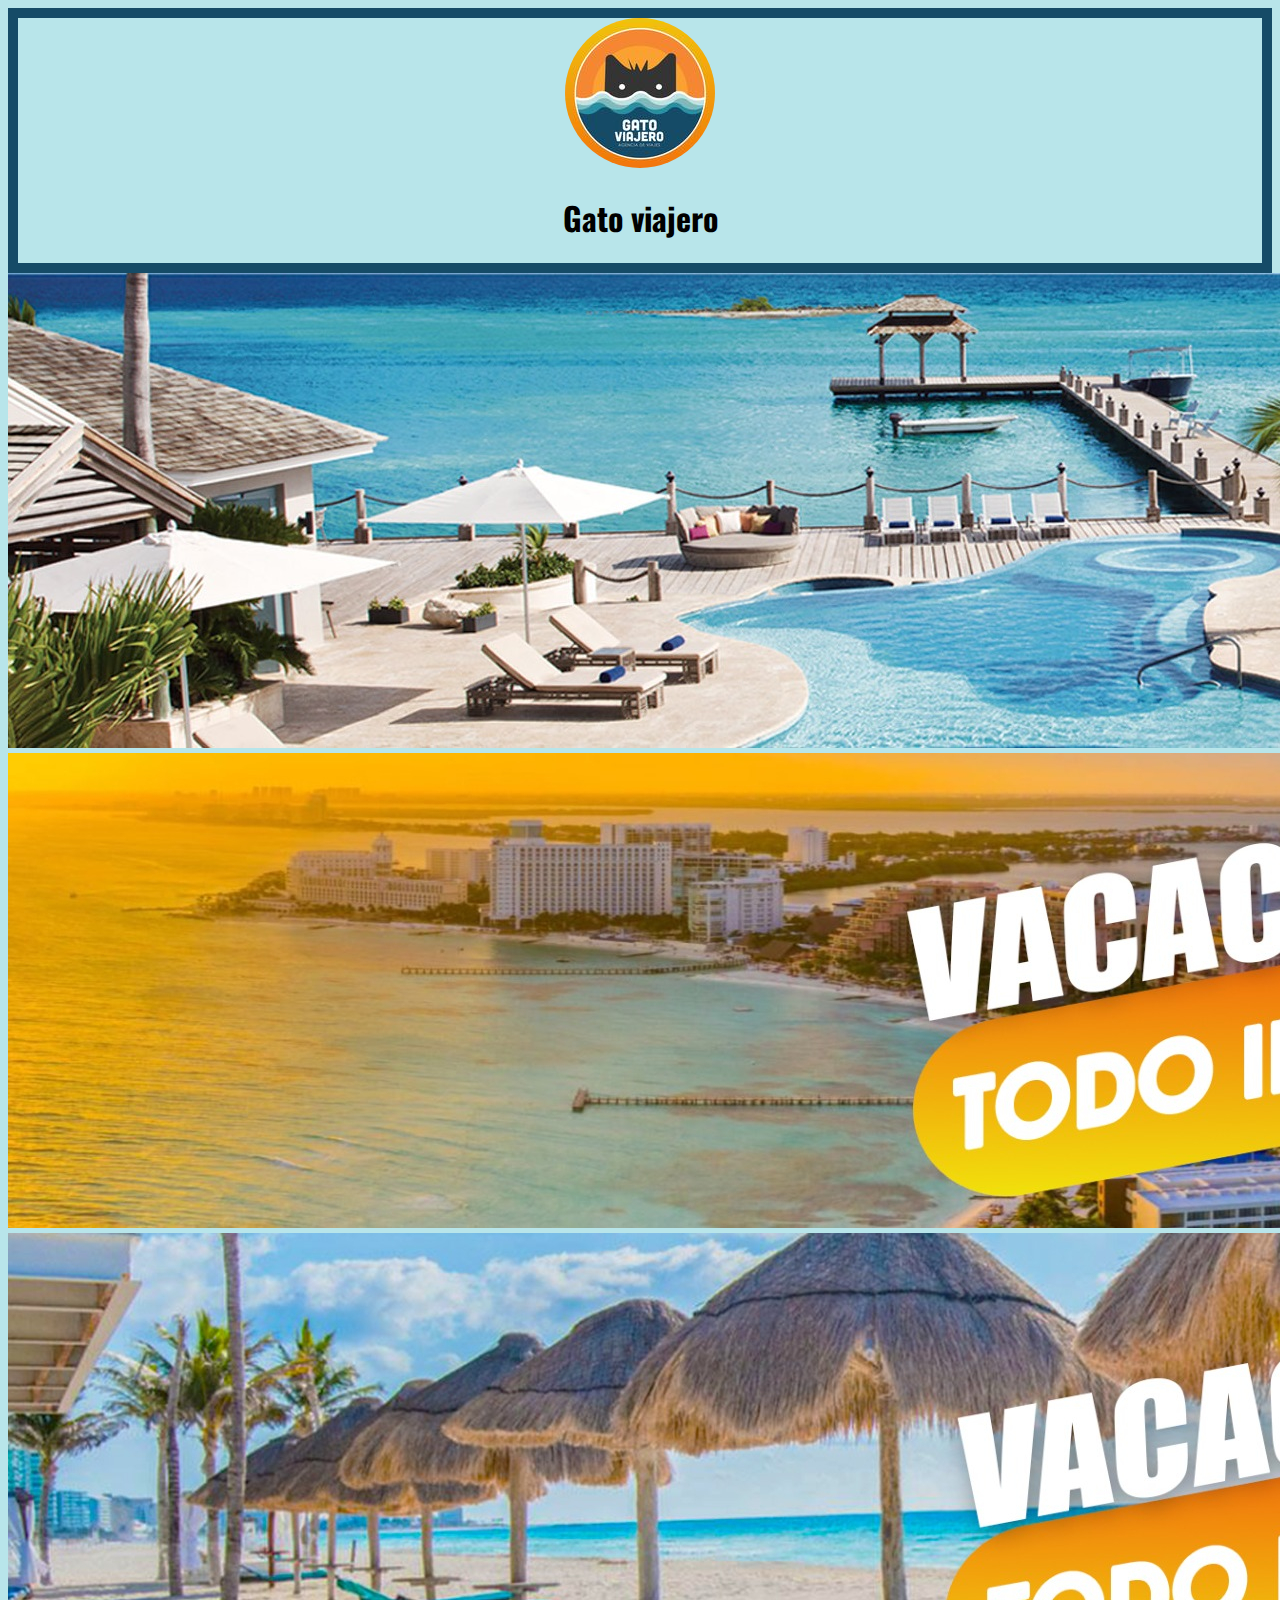
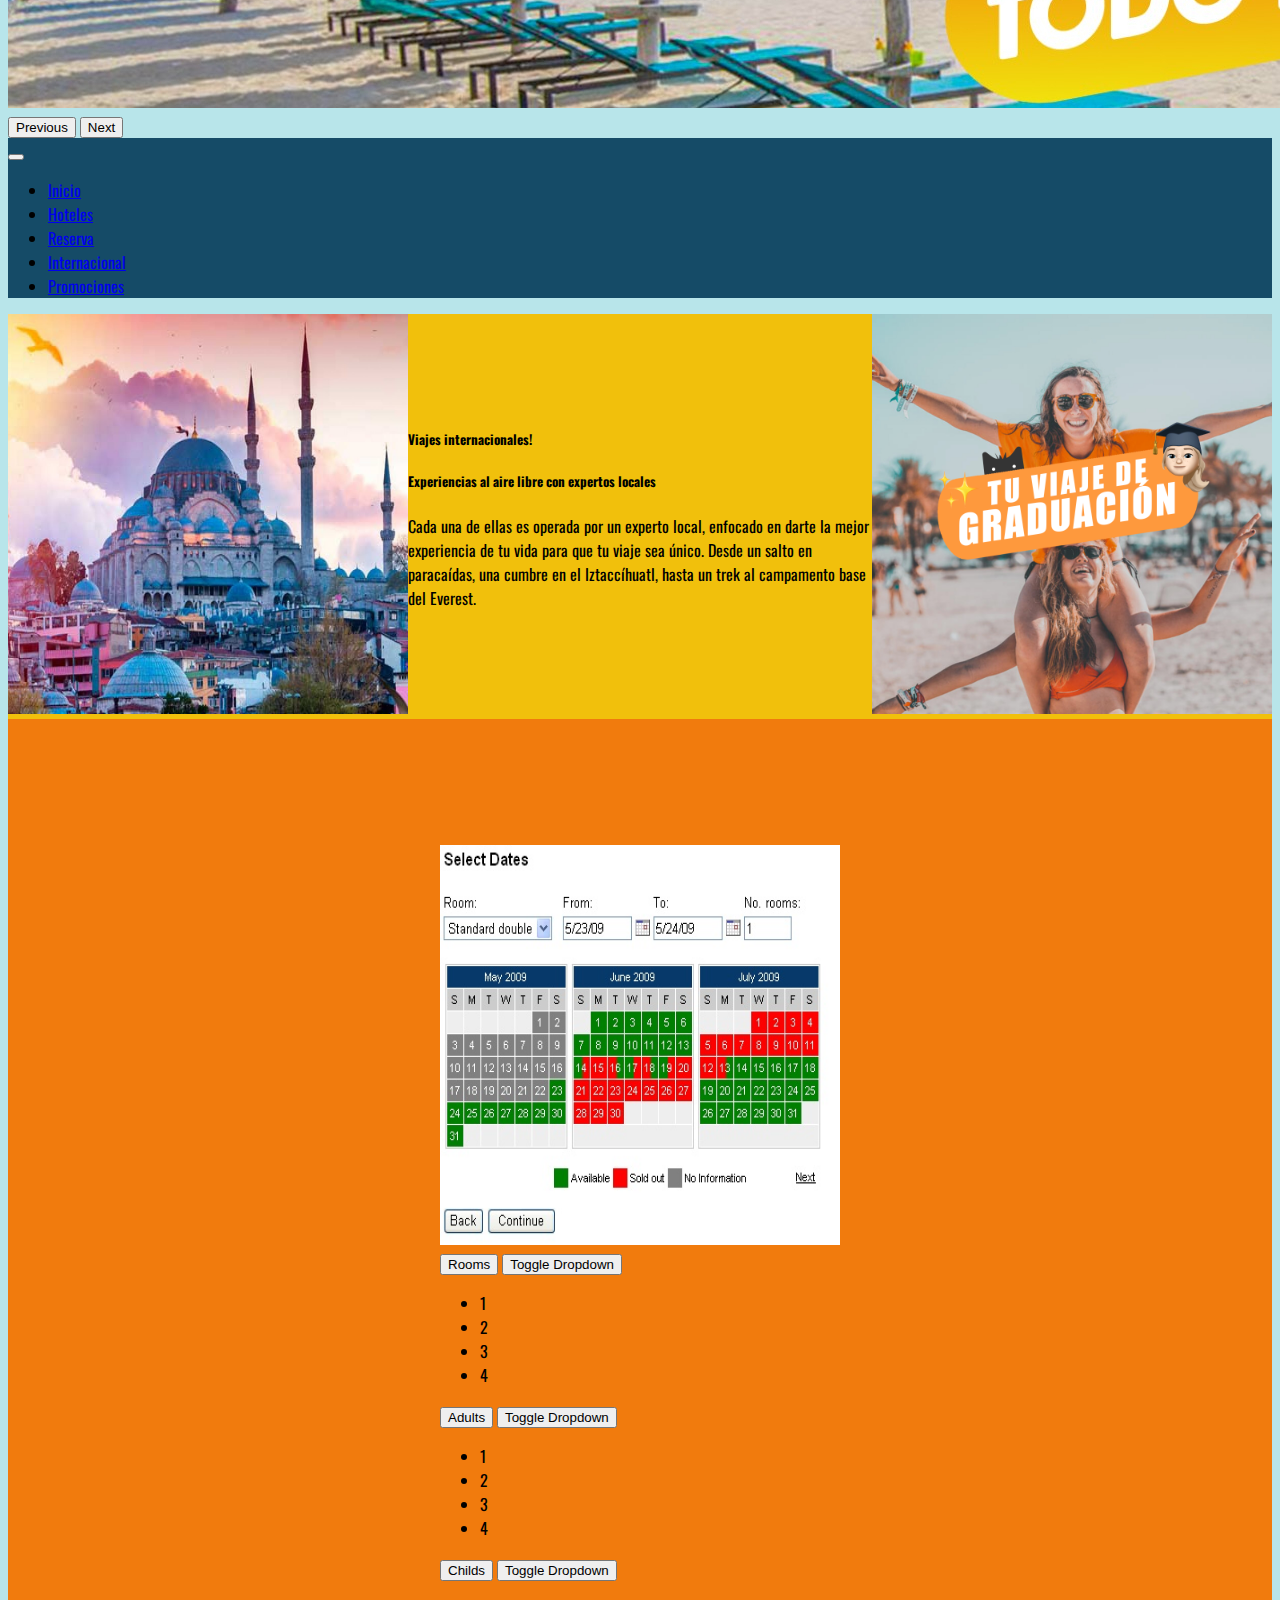
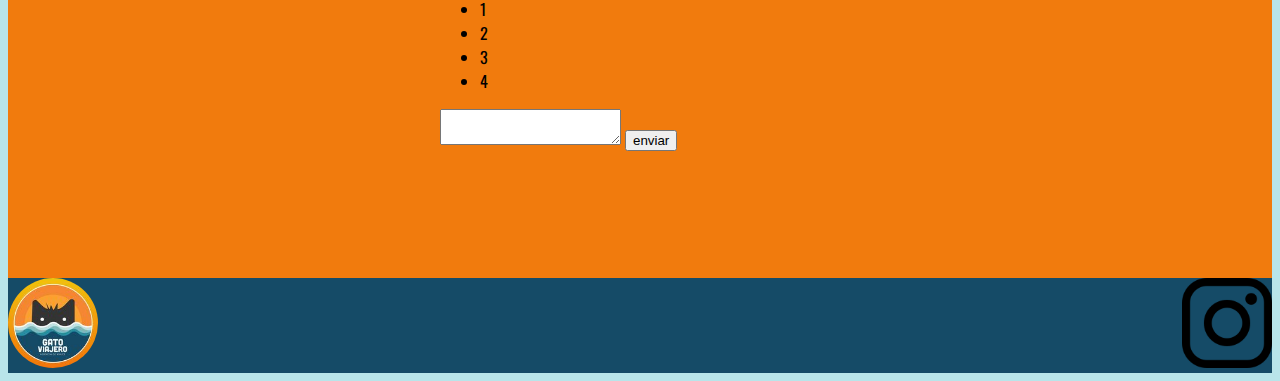
<file: Internacional.html>
<!DOCTYPE html>
<html lang="en">
    <head>
        <meta charset="UTF-8">
        <meta http-equiv="X-UA-Compatible" content="IE=edge">
        <meta name="viewport" content="width=device-width, initial-scale=1.0">
        <meta name="description" content="Gato Viajero, agencia de viajes que realiza reservas en hoteles de lujo de la riviera maya, viajes internacionales, presenta promociones y los mejores precios del caribe, cancun,tulum, playa del carmen y al rededores">
        <meta name="keywords" content="agencia de viajes,precios baratos, promociones de viajes, ofertas de viajes, hoteles, hoteles de lujo, reservaciones, cancun, playa del carmen, tulum, caribe, riviera maya">
        <title>Gato viajero</title>
        <link rel="stylesheet" href="assets/css/style/main.css">
        <link rel="stylesheet"
        href="https://cdnjs.cloudflare.com/ajax/libs/animate.css/4.1.1/animate.min.css"/>
        
        
        <link rel="preconnect" href="https://fonts.googleapis.com">
        <link rel="preconnect" href="https://fonts.gstatic.com" crossorigin>
        <link href="https://fonts.googleapis.com/css2?family=Unbounded:wght@300&display=swap" rel="stylesheet">
        <style>
            @import url('https://fonts.googleapis.com/css2?family=Oswald:wght@500&display=swap');
        </style>
    
        <!--JAVASCRIPT BOOTSTRAP style  -->
        <meta charset="utf-8">
        <meta name="viewport" content="width=device-width, initial-scale=1">
        <link href="https://cdn.jsdelivr.net/npm/bootstrap@5.2.3/dist/css/bootstrap.min.css" rel="stylesheet" integrity="sha384-rbsA2VBKQhggwzxH7pPCaAqO46MgnOM80zW1RWuH61DGLwZJEdK2Kadq2F9CUG65" crossorigin="anonymous">
        <!-- JAVASCRIPT BOOTSTRAP Style end -->

        <!--Favicon -->
        <link rel="shortcut icon" href="favicon.ico" type="image/x-icon">
        <link rel="icon" href="favicon.ico" type="image/x-icon">
        <!-- Favicon -->
    
    
    
    
    
    
    </head>

<body style="font-family: Oswald, sans-serif;" class="internacionalcontenedor">
    <!--Inicia header  -->
    <header>
        <div id="main_title">
                <div id="logo_box" class="animate__animated animate__bounce">
                    <a href="Index.html" ><img src="assets/img/LOGO gato viajero.jpg" class="logo" alt="Logo Gato Viajero"></a>    
                </div>
    
                <div class="titulo_box">
                    <p class="titulo"> 
                        <h1  >Gato viajero</h1>
    
                    </p>
                </div>
    
            </div>  
        
            <!-- Inicia SlideBanner -->
            <div class="slidebanner">
                <div id="carouselExampleControlsNoTouching" class="carousel slide" data-bs-touch="false"  data-bs-ride="carousel">
                    <div class="carousel-inner">
                        <div class="carousel-item active" data-bs-interval="100">
                            <img src="assets/img/sliderbanner/banner cabecera.jpg" class="d-block w-100" alt="...">
                        </div>
                        <div class="carousel-item" data-bs-interval="2000">
                            <img src="assets/img/sliderbanner/banner2.jpg" class="d-block w-100" alt="...">
                        </div>
                        <div class="carousel-item" data-bs-interval="2000">
                            <img src="assets/img/sliderbanner/banner3.jpg" class="d-block w-100" alt="...">
                        </div>
                    </div>
                    <button class="carousel-control-prev" type="button" data-bs-target="#carouselExampleControlsNoTouching"
                        data-bs-slide="prev">
                        <span class="carousel-control-prev-icon" aria-hidden="true"></span>
                        <span class="visually-hidden">Previous</span>
                    </button>
                    <button class="carousel-control-next" type="button" data-bs-target="#carouselExampleControlsNoTouching"
                        data-bs-slide="next">
                        <span class="carousel-control-next-icon" aria-hidden="true"></span>
                        <span class="visually-hidden">Next</span>
                    </button>
                </div>
              
            </div>
            <!-- Termina Slidebanner -->
            <!-- inicia menú -->
            
            <div id="menu">
                
                <nav class="navbar navbar-expand-lg navbar-dark" style="background-color:#154B67">
                    <div class="container-fluid">
                        <a class="navbar-brand" href="#"></a>
                        <button class="navbar-toggler" type="button" data-bs-toggle="collapse" data-bs-target="#navbarNav"
                            aria-controls="navbarNav" aria-expanded="false" aria-label="Toggle navigation">
                            <span class="navbar-toggler-icon"></span>
                        </button>
                        <div class="collapse navbar-collapse" id="navbarNav">
                            <ul class="navbar-nav">
                                <li class="nav-item">
                                    <a class="nav-link" aria-current="page" href=Index.html>Inicio</a>
                                </li>
                                <li class="nav-item">
                                    <a class="nav-link" href=Hoteles.html>Hoteles</a>
                                </li>
                                <li class="nav-item">
                                    <a class="nav-link" href=Reserva.html>Reserva</a>
                                </li>
                                <li class="nav-item">
                                    <a class="nav-link active" href=Internacional.html>Internacional</a>
                                </li>
                                <li class="nav-item">
                                    <a class="nav-link" href="Promociones.html">Promociones</a>
                                </li>
                            </ul>
                        </div>
                    </div>
                </nav>
    
            </div>
        </header>
    <!-- termina header -->
    <!-- inica container Internacional1 -->
        <div class="containerinter">
            <div class="imginter">
                <img src="assets/img/viajar-turquia.jpg" class="img-fluid img-thumbnail imginternacional">
            </div>

            <div class="tarjetaint">
                <div class="card bg-opacity-50 shadow-sm p-3 mb-5 bg-body rounded">
                    <h5 class="card-header">Viajes internacionales!</h5>
                    <div class="card-body">
                        <h5 class="card-title">Experiencias al aire libre con expertos locales</h5>
                        <p class="card-text">Cada una de ellas es operada por un experto local, enfocado en darte la mejor experiencia de tu vida para que tu viaje sea único. Desde un salto en paracaídas, una cumbre en el Iztaccíhuatl, hasta un trek al campamento base del Everest.</p>
                    </div>
                </div>
            </div>

            <div>
                <img src="assets/img/GRADUDACION.jpg" class="img-fluid img-thumbnail imginternacional2">
            </div>

        </div>

    <!-- termina container Internacional1 -->
    <!-- inica Reserva internacional -->
        <div class="intercal">
            <div class="card mb-3 bg-light p-2 text-dark bg-opacity-50" style="max-width: 1400px;">
                <div class="row g-0">
                    <div class="col-md-4">
                        <img src="assets/img/calendario-1-0.jpg" class="img-fluid rounded CalInter" alt="...">
                    </div>
                    <div class="col-md-8">
                        <div class="card-body">
                            <div class="dropdownreserv">
                                <div class="btn-group">
                                    <button type="button" class="btn btn-danger">Rooms</button>
                                    <button type="button" class="btn btn-danger dropdown-toggle dropdown-toggle-split" data-bs-toggle="dropdown"
                                        aria-expanded="false">
                                        <span class="visually-hidden">Toggle Dropdown</span>
                                    </button>
                                    <ul class="dropdown-menu">
                                        <li><a class="dropdown-item">1</a></li>
                                        <li><a class="dropdown-item">2</a></li>
                                        <li><a class="dropdown-item">3</a></li>
                                        <li><a class="dropdown-item">4</a></li>
                                    </ul>
                                </div>
                            
                                <div class="btn-group">
                                    <button type="button" class="btn btn-danger">Adults</button>
                                    <button type="button" class="btn btn-danger dropdown-toggle dropdown-toggle-split" data-bs-toggle="dropdown"
                                        aria-expanded="false">
                                        <span class="visually-hidden">Toggle Dropdown</span>
                                    </button>
                                    <ul class="dropdown-menu">
                                        <li><a class="dropdown-item" >1</a></li>
                                        <li><a class="dropdown-item" >2</a></li>
                                        <li><a class="dropdown-item" >3</a></li>
                                        <li><a class="dropdown-item" >4</a></li>
                                    </ul>
                                </div>
                            
                                <div class="btn-group">
                                    <button type="button" class="btn btn-danger">Childs</button>
                                    <button type="button" class="btn btn-danger dropdown-toggle dropdown-toggle-split" data-bs-toggle="dropdown"
                                        aria-expanded="false">
                                        <span class="visually-hidden">Toggle Dropdown</span>
                                    </button>
                                    <ul class="dropdown-menu">
                                        <li><a class="dropdown-item" >1</a></li>
                                        <li><a class="dropdown-item" >2</a></li>
                                        <li><a class="dropdown-item" >3</a></li>
                                        <li><a class="dropdown-item" >4</a></li>
                                    </ul>
                                </div>
                            </div>
                
                            <div class="text_box calendario">
                                <textarea> </textarea>
                                <button> enviar</button>
                            </div>
            
                        </div>
                    </div>
                </div>
            </div> 

        </div>
    <!-- termina reserva internacional -->



    
    <!-- Inicia footer -->
    <footer>

        <div class="logo_box">
            <a href="Index.html" ><img src="assets/img/LOGO gato viajero.jpg" class="logoft"></a>    
        </div>

        <div Class="Instagram">
            <a href="https://www.instagram.com/gatoviajeromx/"><img src="assets/img/instagram.png" Class="Instagramft"></a>
        </div>
    </footer>
    <!-- Termina Footer -->
  <!--JAVASCRIPT BOOTSTRAP  -->
  <script src="https://cdn.jsdelivr.net/npm/bootstrap@5.2.3/dist/js/bootstrap.bundle.min.js" integrity="sha384-kenU1KFdBIe4zVF0s0G1M5b4hcpxyD9F7jL+jjXkk+Q2h455rYXK/7HAuoJl+0I4" crossorigin="anonymous"></script>
  <!--JAVASCRIPT BOOTSTRAP END  -->
</body>
</html>
</file>
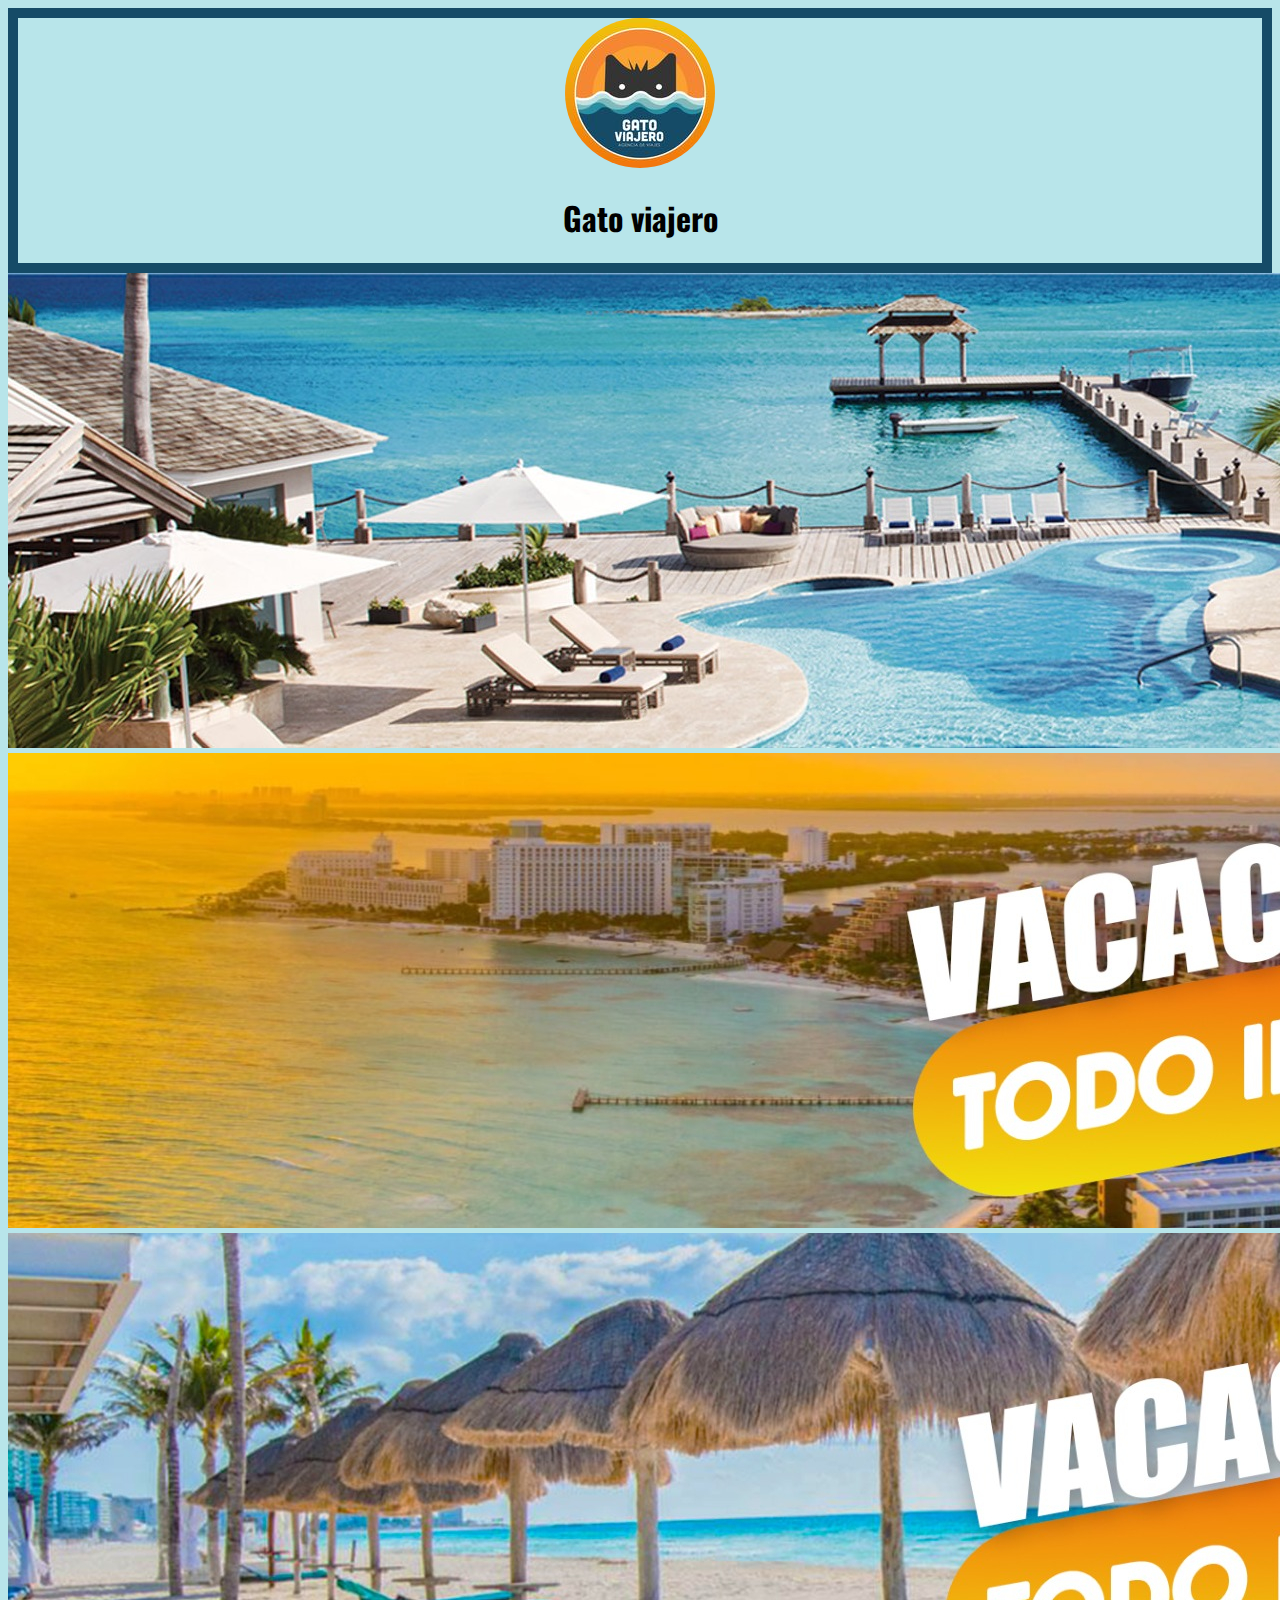
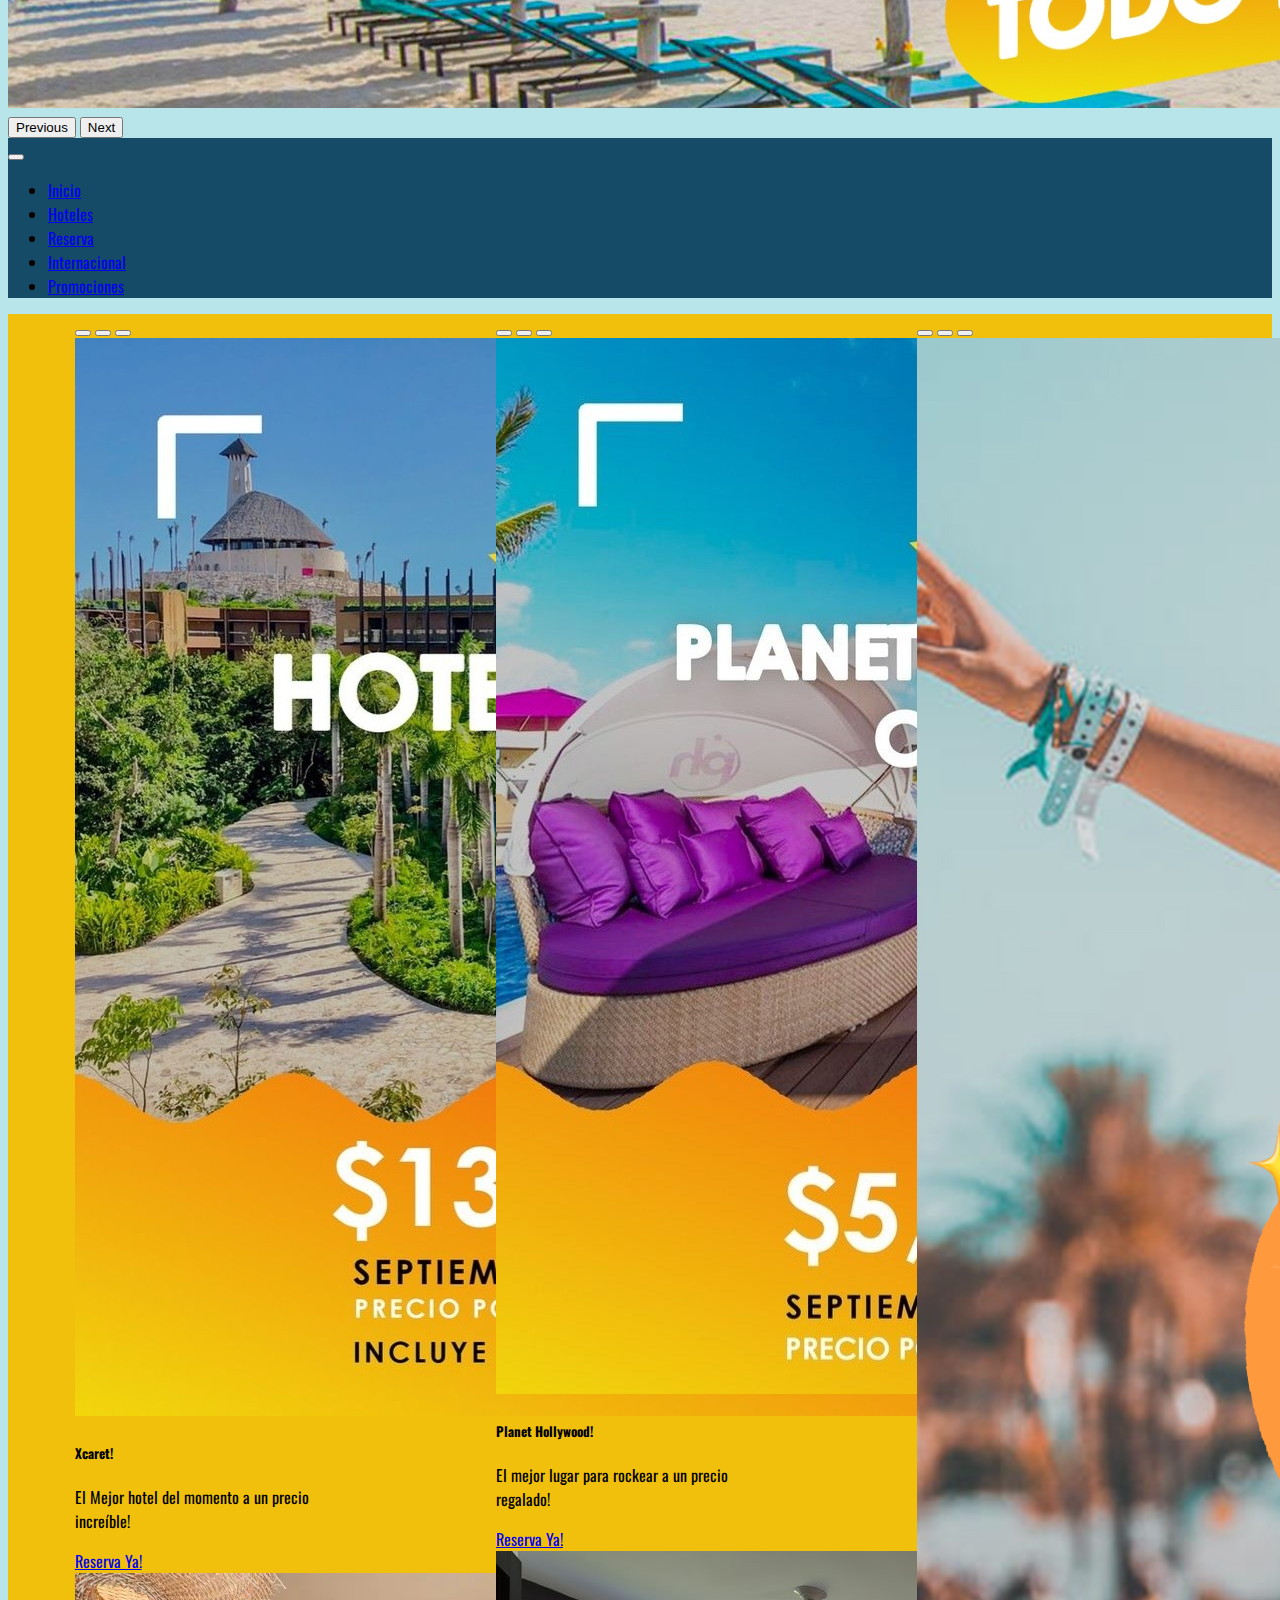
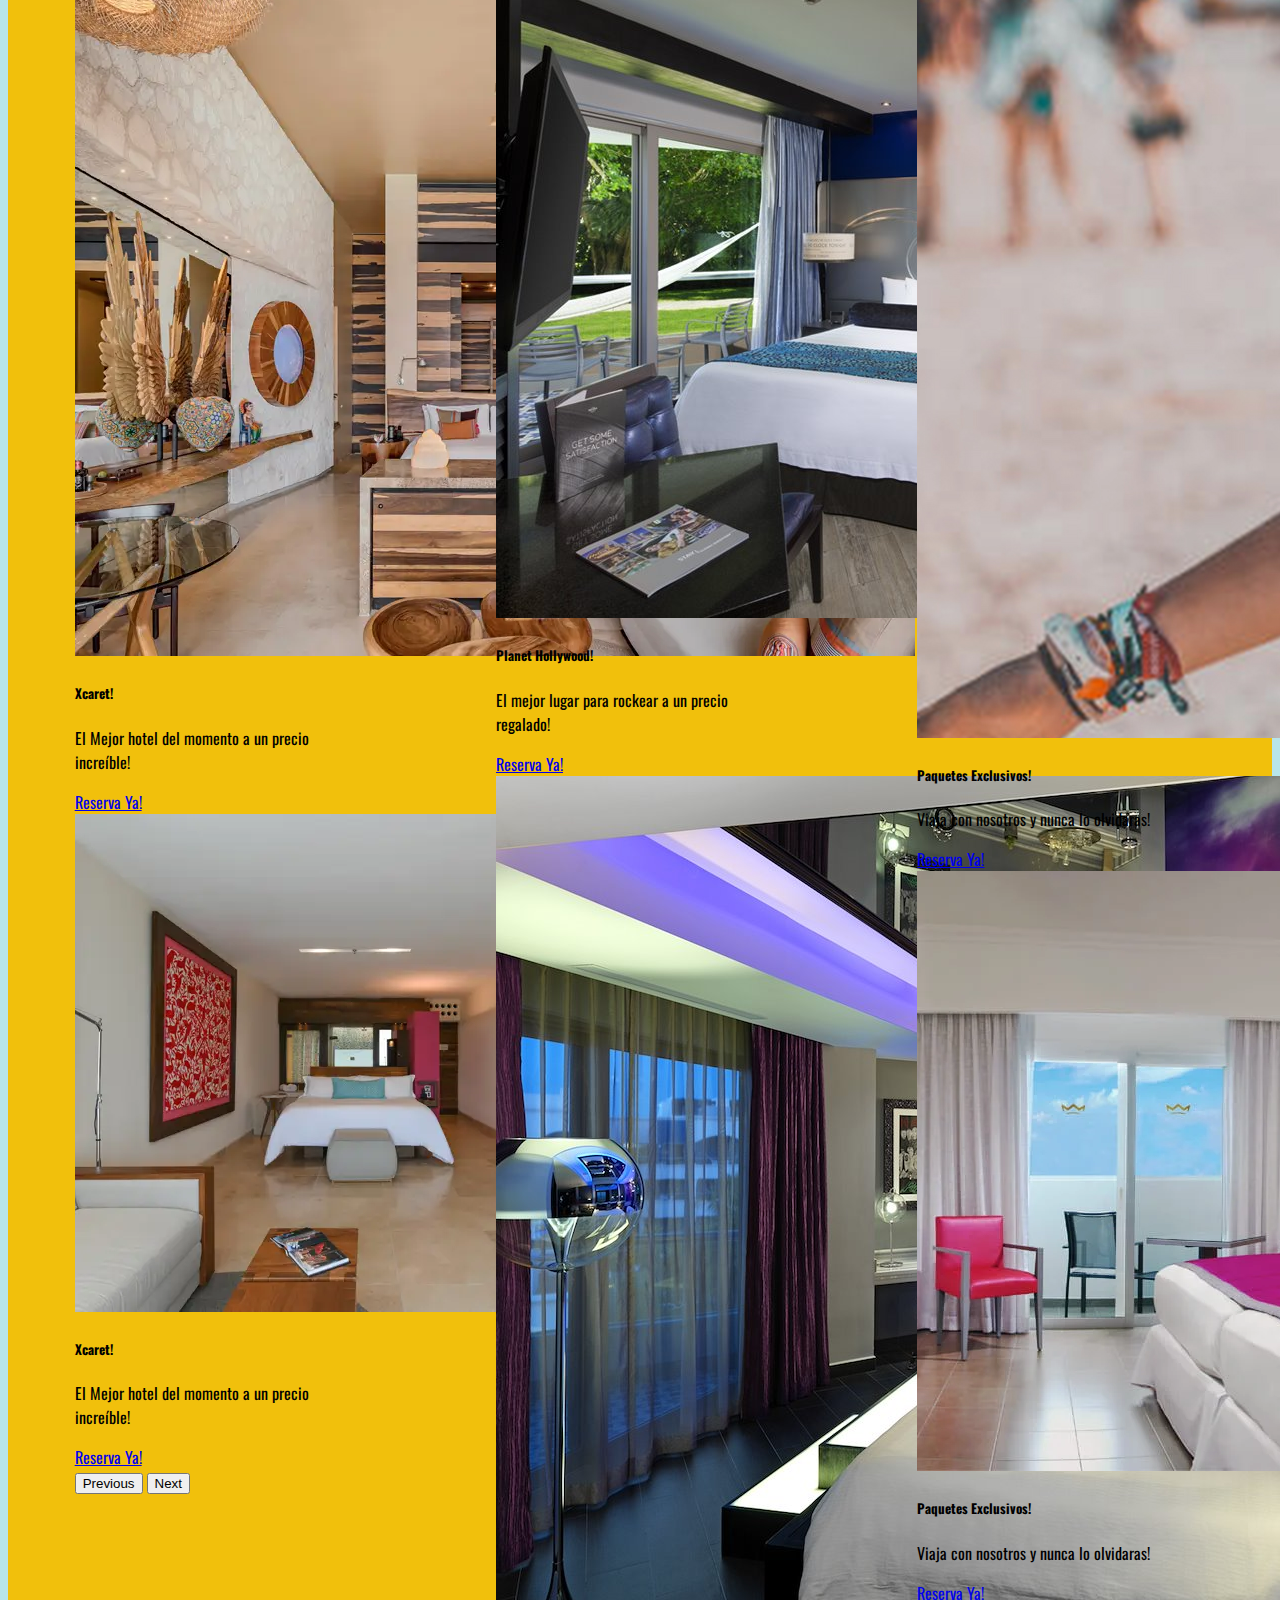
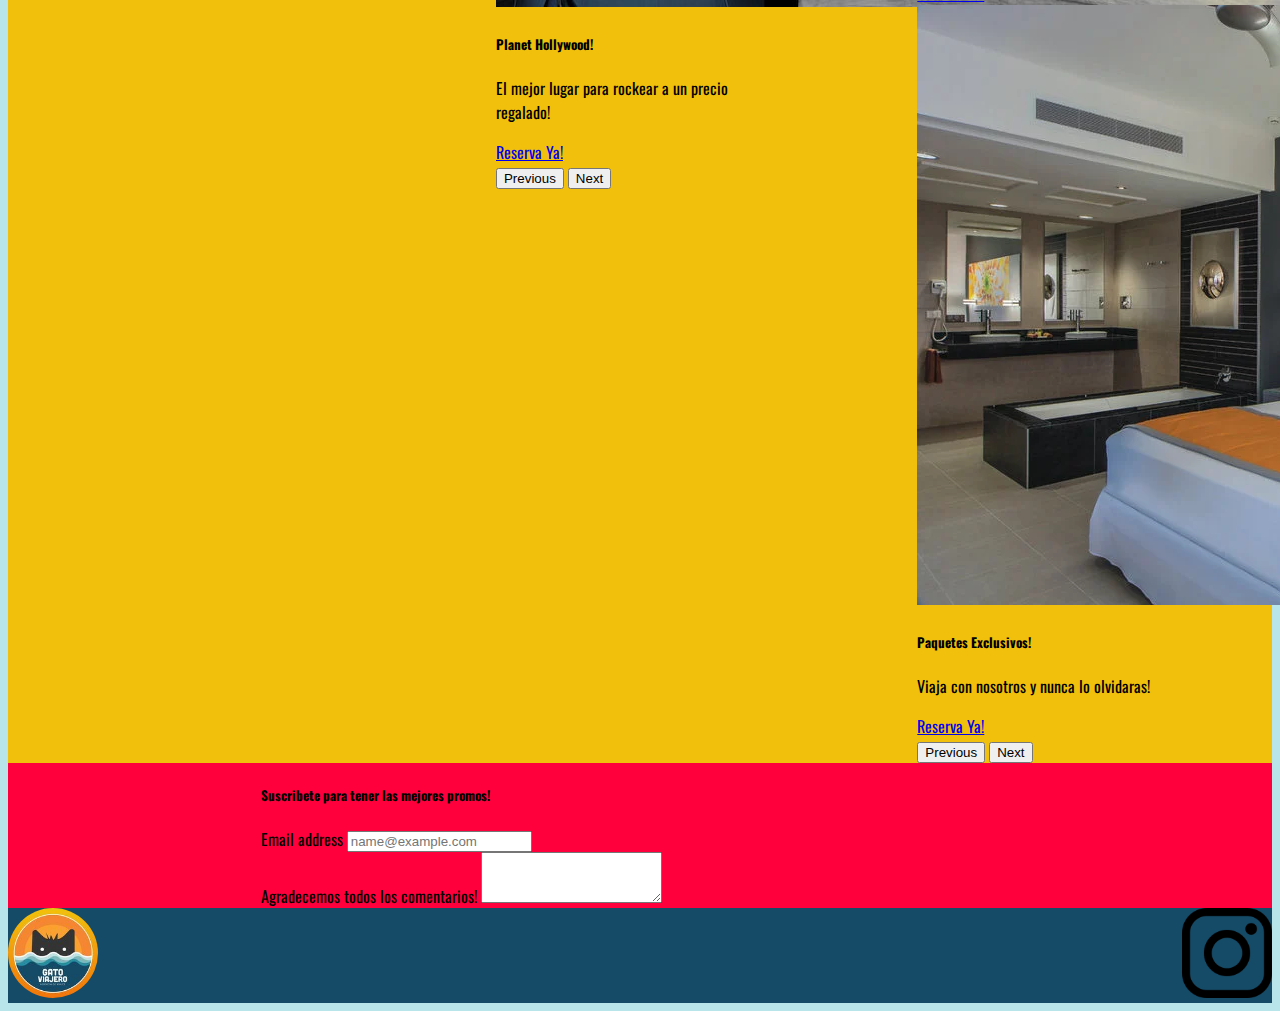
<file: Promociones.html>
<!DOCTYPE html>
<html lang="en">
    <head>
        <meta charset="UTF-8">
        <meta http-equiv="X-UA-Compatible" content="IE=edge">
        <meta name="viewport" content="width=device-width, initial-scale=1.0">
        <meta name="description" content="Gato Viajero, agencia de viajes que realiza reservas en hoteles de lujo de la riviera maya, viajes internacionales, presenta promociones y los mejores precios del caribe, cancun,tulum, playa del carmen y al rededores">
        <meta name="keywords" content="agencia de viajes,precios baratos, promociones de viajes, ofertas de viajes, hoteles, hoteles de lujo, reservaciones, cancun, playa del carmen, tulum, caribe, riviera maya">
        <title>Index</title>
        <link rel="stylesheet" href="assets/css/style/main.css">
        <link rel="stylesheet"
        href="https://cdnjs.cloudflare.com/ajax/libs/animate.css/4.1.1/animate.min.css"/>
        
        
        <link rel="preconnect" href="https://fonts.googleapis.com">
        <link rel="preconnect" href="https://fonts.gstatic.com" crossorigin>
        <link href="https://fonts.googleapis.com/css2?family=Unbounded:wght@300&display=swap" rel="stylesheet">
        <style>
            @import url('https://fonts.googleapis.com/css2?family=Oswald:wght@500&display=swap');
        </style>
    
        <!--JAVASCRIPT BOOTSTRAP style  -->
        <meta charset="utf-8">
        <meta name="viewport" content="width=device-width, initial-scale=1">
        <link href="https://cdn.jsdelivr.net/npm/bootstrap@5.2.3/dist/css/bootstrap.min.css" rel="stylesheet" integrity="sha384-rbsA2VBKQhggwzxH7pPCaAqO46MgnOM80zW1RWuH61DGLwZJEdK2Kadq2F9CUG65" crossorigin="anonymous">
        <!-- JAVASCRIPT BOOTSTRAP Style end -->
        
        <!--Favicon -->
        <link rel="shortcut icon" href="favicon.ico" type="image/x-icon">
        <link rel="icon" href="favicon.ico" type="image/x-icon">
        <!-- Favicon -->
    
    
    
    
    
    </head>

<body style="font-family: Oswald, sans-serif;" class="promocontenedor">
    <!--Inicia header  -->
    <header>
        <div id="main_title">
                <div id="logo_box" class="animate__animated animate__bounce">
                    <a href="Index.html" ><img src="assets/img/LOGO gato viajero.jpg" class="logo" alt="Logo gato viajero"></a>    
                </div>
    
                <div class="titulo_box">
                    <p class="titulo"> 
                        <h1  >Gato viajero</h1>
    
                    </p>
                </div>
    
            </div>  
        
            <!-- Inicia SlideBanner -->
            <div class="slidebanner">
                <div id="carouselExampleControlsNoTouching" class="carousel slide" data-bs-touch="false"  data-bs-ride="carousel">
                    <div class="carousel-inner">
                        <div class="carousel-item active" data-bs-interval="100">
                            <img src="assets/img/sliderbanner/banner cabecera.jpg" class="d-block w-100" alt="...">
                        </div>
                        <div class="carousel-item" data-bs-interval="2000">
                            <img src="assets/img/sliderbanner/banner2.jpg" class="d-block w-100" alt="...">
                        </div>
                        <div class="carousel-item" data-bs-interval="2000">
                            <img src="assets/img/sliderbanner/banner3.jpg" class="d-block w-100" alt="...">
                        </div>
                    </div>
                    <button class="carousel-control-prev" type="button" data-bs-target="#carouselExampleControlsNoTouching"
                        data-bs-slide="prev">
                        <span class="carousel-control-prev-icon" aria-hidden="true"></span>
                        <span class="visually-hidden">Previous</span>
                    </button>
                    <button class="carousel-control-next" type="button" data-bs-target="#carouselExampleControlsNoTouching"
                        data-bs-slide="next">
                        <span class="carousel-control-next-icon" aria-hidden="true"></span>
                        <span class="visually-hidden">Next</span>
                    </button>
                </div>
              
            </div>
            <!-- Termina Slidebanner -->
            <!-- inicia menú -->
            
            <div id="menu">
                
                <nav class="navbar navbar-expand-lg navbar-dark" style="background-color:#154B67">
                    <div class="container-fluid">
                        <a class="navbar-brand" href="#"></a>
                        <button class="navbar-toggler" type="button" data-bs-toggle="collapse" data-bs-target="#navbarNav"
                            aria-controls="navbarNav" aria-expanded="false" aria-label="Toggle navigation">
                            <span class="navbar-toggler-icon"></span>
                        </button>
                        <div class="collapse navbar-collapse" id="navbarNav">
                            <ul class="navbar-nav">
                                <li class="nav-item">
                                    <a class="nav-link "  href=Index.html>Inicio</a>
                                </li>
                                <li class="nav-item">
                                    <a class="nav-link" href=Hoteles.html>Hoteles</a>
                                </li>
                                <li class="nav-item">
                                    <a class="nav-link" href=Reserva.html>Reserva</a>
                                </li>
                                <li class="nav-item">
                                    <a class="nav-link" href=Internacional.html>Internacional</a>
                                </li>
                                <li class="nav-item ">
                                    <a class="nav-link active" 
                                    aria-current="page" href="Promociones.html">Promociones</a>
                                </li>
                            </ul>
                        </div>
                    </div>
                </nav>
    
            </div>
        </header>
    <!-- Termina menu -->
    <!-- termina header -->
    
    <!-- inica ultimas promos -->
        <div class="ultimaspromos">
            <div id="carruselpromociones" class="carousel slide" data-bs-ride="true">
                <div class="carousel-indicators">
                    <button type="button" data-bs-target="#carruselpromociones" data-bs-slide-to="0" class="active"
                        aria-current="true" aria-label="Slide 1"></button>
                    <button type="button" data-bs-target="#carruselpromociones" data-bs-slide-to="1"
                        aria-label="Slide 2"></button>
                    <button type="button" data-bs-target="#carruselpromociones" data-bs-slide-to="2"
                        aria-label="Slide 3"></button>
                </div>
                <div class="carousel-inner">
                    <div class="carousel-item active">
                        <div class="card mb-3 bg-light p-2 text-dark bg-opacity-50 mx-auto " style="width: 18rem;">
                            <img src="assets/img/xcaret (1).jpg" class="card-img-top" alt="...">
                            <div class="card-body">
                                <h5 class="card-title">Xcaret!</h5>
                                <p class="card-text">El Mejor hotel del momento a un precio increíble!</p>
                                <a href="Reserva.html" class="btn btn-primary">Reserva Ya!</a>
                            </div>
                        </div>
                    </div>
                    <div class="carousel-item">
                        <div class="card mb-3 bg-light p-2 text-dark bg-opacity-50 mx-auto " style="width: 18rem;">
                            <img src="assets/img/Suite-Ocean-View-01.webp" class="card-img-top" alt="...">
                            <div class="card-body">
                                <h5 class="card-title">Xcaret!</h5>
                                <p class="card-text">El Mejor hotel del momento a un precio increíble!</p>
                                    <a href="Reserva.html" class="btn btn-primary">Reserva Ya!</a>
                            </div>
                        </div>
                    </div>
                    <div class="carousel-item">
                        <div class="card mb-3 bg-light p-2 text-dark bg-opacity-50 mx-auto " style="width: 18rem;">
                            <img src="assets/img/Suite-001.webp" class="card-img-top" alt="...">
                            <div class="card-body">
                                <h5 class="card-title">Xcaret!</h5>
                                <p class="card-text">El Mejor hotel del momento a un precio increíble!</p>
                                    <a href="Reserva.html" class="btn btn-primary">Reserva Ya!</a>
                            </div>
                        </div>
                    </div>
                </div>
                <button class="carousel-control-prev" type="button" data-bs-target="#carruselpromociones"
                    data-bs-slide="prev">
                    <span class="carousel-control-prev-icon" aria-hidden="true"></span>
                    <span class="visually-hidden">Previous</span>
                </button>
                <button class="carousel-control-next" type="button" data-bs-target="#carruselpromociones"
                    data-bs-slide="next">
                    <span class="carousel-control-next-icon" aria-hidden="true"></span>
                    <span class="visually-hidden">Next</span>
                </button>
            </div>

            <div id="carruselpromociones2" class="carousel slide" data-bs-ride="true">
                <div class="carousel-indicators">
                    <button type="button" data-bs-target="#carruselpromociones2" data-bs-slide-to="0" class="active"
                        aria-current="true" aria-label="Slide 1"></button>
                    <button type="button" data-bs-target="#carruselpromociones2" data-bs-slide-to="1"
                        aria-label="Slide 2"></button>
                    <button type="button" data-bs-target="#carruselpromociones2" data-bs-slide-to="2"
                        aria-label="Slide 3"></button>
                </div>
                <div class="carousel-inner">
                    <div class="carousel-item active">
                        <div class="card mb-3 bg-light p-2 text-dark bg-opacity-50 mx-auto " style="width: 18rem;">
                            <img src="assets/img/hollywood.jpg" class="card-img-top" alt="...">
                            <div class="card-body">
                                <h5 class="card-title">Planet Hollywood!</h5>
                                <p class="card-text">El mejor lugar para rockear a un precio regalado!</p>
                                    <a href="Reserva.html" class="btn btn-primary">Reserva Ya!</a>
                            </div>
                        </div>
                    </div>
                    <div class="carousel-item">
                        <div class="card mb-3 bg-light p-2 text-dark bg-opacity-50 mx-auto " style="width: 18rem;">
                            <img src="assets/img/hardsuite.jpg" class="card-img-top" alt="...">
                            <div class="card-body">
                                <h5 class="card-title">Planet Hollywood!</h5>
                                <p class="card-text">El mejor lugar para rockear a un precio regalado!</p>
                                    <a href="Reserva.html" class="btn btn-primary">Reserva Ya!</a>
                            </div>
                        </div>
                    </div>
                    <div class="carousel-item">
                        <div class="card mb-3 bg-light p-2 text-dark bg-opacity-50 mx-auto " style="width: 18rem;">
                            <img src="assets/img/Hardsuite2.jpg" class="card-img-top" alt="...">
                            <div class="card-body">
                                <h5 class="card-title">Planet Hollywood!</h5>
                                <p class="card-text">El mejor lugar para rockear a un precio regalado!</p>
                                    <a href="Reserva.html" class="btn btn-primary">Reserva Ya!</a>
                            </div>
                        </div>
                    </div>
                </div>
                <button class="carousel-control-prev" type="button" data-bs-target="#carruselpromociones2"
                    data-bs-slide="prev">
                    <span class="carousel-control-prev-icon" aria-hidden="true"></span>
                    <span class="visually-hidden">Previous</span>
                </button>
                <button class="carousel-control-next" type="button" data-bs-target="#carruselpromociones2"
                    data-bs-slide="next">
                    <span class="carousel-control-next-icon" aria-hidden="true"></span>
                    <span class="visually-hidden">Next</span>
                </button>
            </div>

            <div id="carruselpromociones3" class="carousel slide" data-bs-ride="true">
                <div class="carousel-indicators">
                    <button type="button" data-bs-target="#carruselpromociones3" data-bs-slide-to="0" class="active"
                        aria-current="true" aria-label="Slide 1"></button>
                    <button type="button" data-bs-target="#carruselpromociones3" data-bs-slide-to="1"
                        aria-label="Slide 2"></button>
                    <button type="button" data-bs-target="#carruselpromociones3" data-bs-slide-to="2"
                        aria-label="Slide 3"></button>
                </div>
                <div class="carousel-inner">
                    <div class="carousel-item active">
                        <div class="card mb-3 bg-light p-2 text-dark bg-opacity-50 mx-auto " style="width: 18rem;">
                            <img src="assets/img/GRADUDACION.jpg" class="card-img-top" alt="...">
                            <div class="card-body">
                                <h5 class="card-title">Paquetes Exclusivos!</h5>
                                <p class="card-text">Viaja con nosotros y nunca lo olvidaras!</p>
                                    <a href="Reserva.html" class="btn btn-primary">Reserva Ya!</a>
                            </div>
                        </div>
                    </div>
                    <div class="carousel-item">
                        <div class="card mb-3 bg-light p-2 text-dark bg-opacity-50 mx-auto " style="width: 18rem;">
                            <img src="assets/img/riu_suite.webp" class="card-img-top" alt="...">
                            <div class="card-body">
                                <h5 class="card-title">Paquetes Exclusivos!</h5>
                                <p class="card-text">Viaja con nosotros y nunca lo olvidaras!</p>
                                    <a href="Reserva.html" class="btn btn-primary">Reserva Ya!</a>
                            </div>
                        </div>
                    </div>
                    <div class="carousel-item">
                        <div class="card mb-3 bg-light p-2 text-dark bg-opacity-50 mx-auto " style="width: 18rem;">
                            <img src="assets/img/riusuite2.webp" class="card-img-top" alt="...">
                            <div class="card-body">
                                <h5 class="card-title">Paquetes Exclusivos!</h5>
                                <p class="card-text">Viaja con nosotros y nunca lo olvidaras!</p>
                                    <a href="Reserva.html" class="btn btn-primary">Reserva Ya!</a>
                            </div>
                        </div>
                    </div>
                </div>
                <button class="carousel-control-prev" type="button" data-bs-target="#carruselpromociones3"
                    data-bs-slide="prev">
                    <span class="carousel-control-prev-icon" aria-hidden="true"></span>
                    <span class="visually-hidden">Previous</span>
                </button>
                <button class="carousel-control-next" type="button" data-bs-target="#carruselpromociones3"
                    data-bs-slide="next">
                    <span class="carousel-control-next-icon" aria-hidden="true"></span>
                    <span class="visually-hidden">Next</span>
                </button>
            </div>

        </div>
    <!--  termina ultimas promos -->
    <!-- inicia suscribte! -->
        <div class="suscribetebox">
            <div class="tarjetasuscribe">
                <div class="card bg-opacity-50 shadow-sm p-3 mb-5 bg-body rounded">
                    <h5 class="card-header">Suscribete para tener las mejores promos!</h5>
                    <div class="card-body">
                        <div class="mb-3">
                            <label for="exampleFormControlInput1" class="form-label">Email address</label>
                            <input type="email" class="form-control" id="exampleFormControlInput1" placeholder="name@example.com">
                        </div>
                        <div class="mb-3">
                            <label for="exampleFormControlTextarea1" class="form-label">Agradecemos todos los comentarios!</label>
                            <textarea class="form-control" id="exampleFormControlTextarea1" rows="3"></textarea>
                        </div>
                    </div>
                </div>        
            </div>    
        </div>
    <!--Termina suscribet  -->
    <!-- Inicia footer -->
    <footer>

        <div class="logo_box">
            <a href="Index.html" ><img src="assets/img/LOGO gato viajero.jpg" class="logoft"></a>    
        </div>

        <div Class="Instagram">
            <a href="https://www.instagram.com/gatoviajeromx/"><img src="assets/img/instagram.png" Class="Instagramft"></a>
        </div>
    </footer>
    <!-- Termina Footer -->
  <!--JAVASCRIPT BOOTSTRAP  -->
  <script src="https://cdn.jsdelivr.net/npm/bootstrap@5.2.3/dist/js/bootstrap.bundle.min.js" integrity="sha384-kenU1KFdBIe4zVF0s0G1M5b4hcpxyD9F7jL+jjXkk+Q2h455rYXK/7HAuoJl+0I4" crossorigin="anonymous"></script>
  <!--JAVASCRIPT BOOTSTRAP END  -->
</body>
</html>
</file>
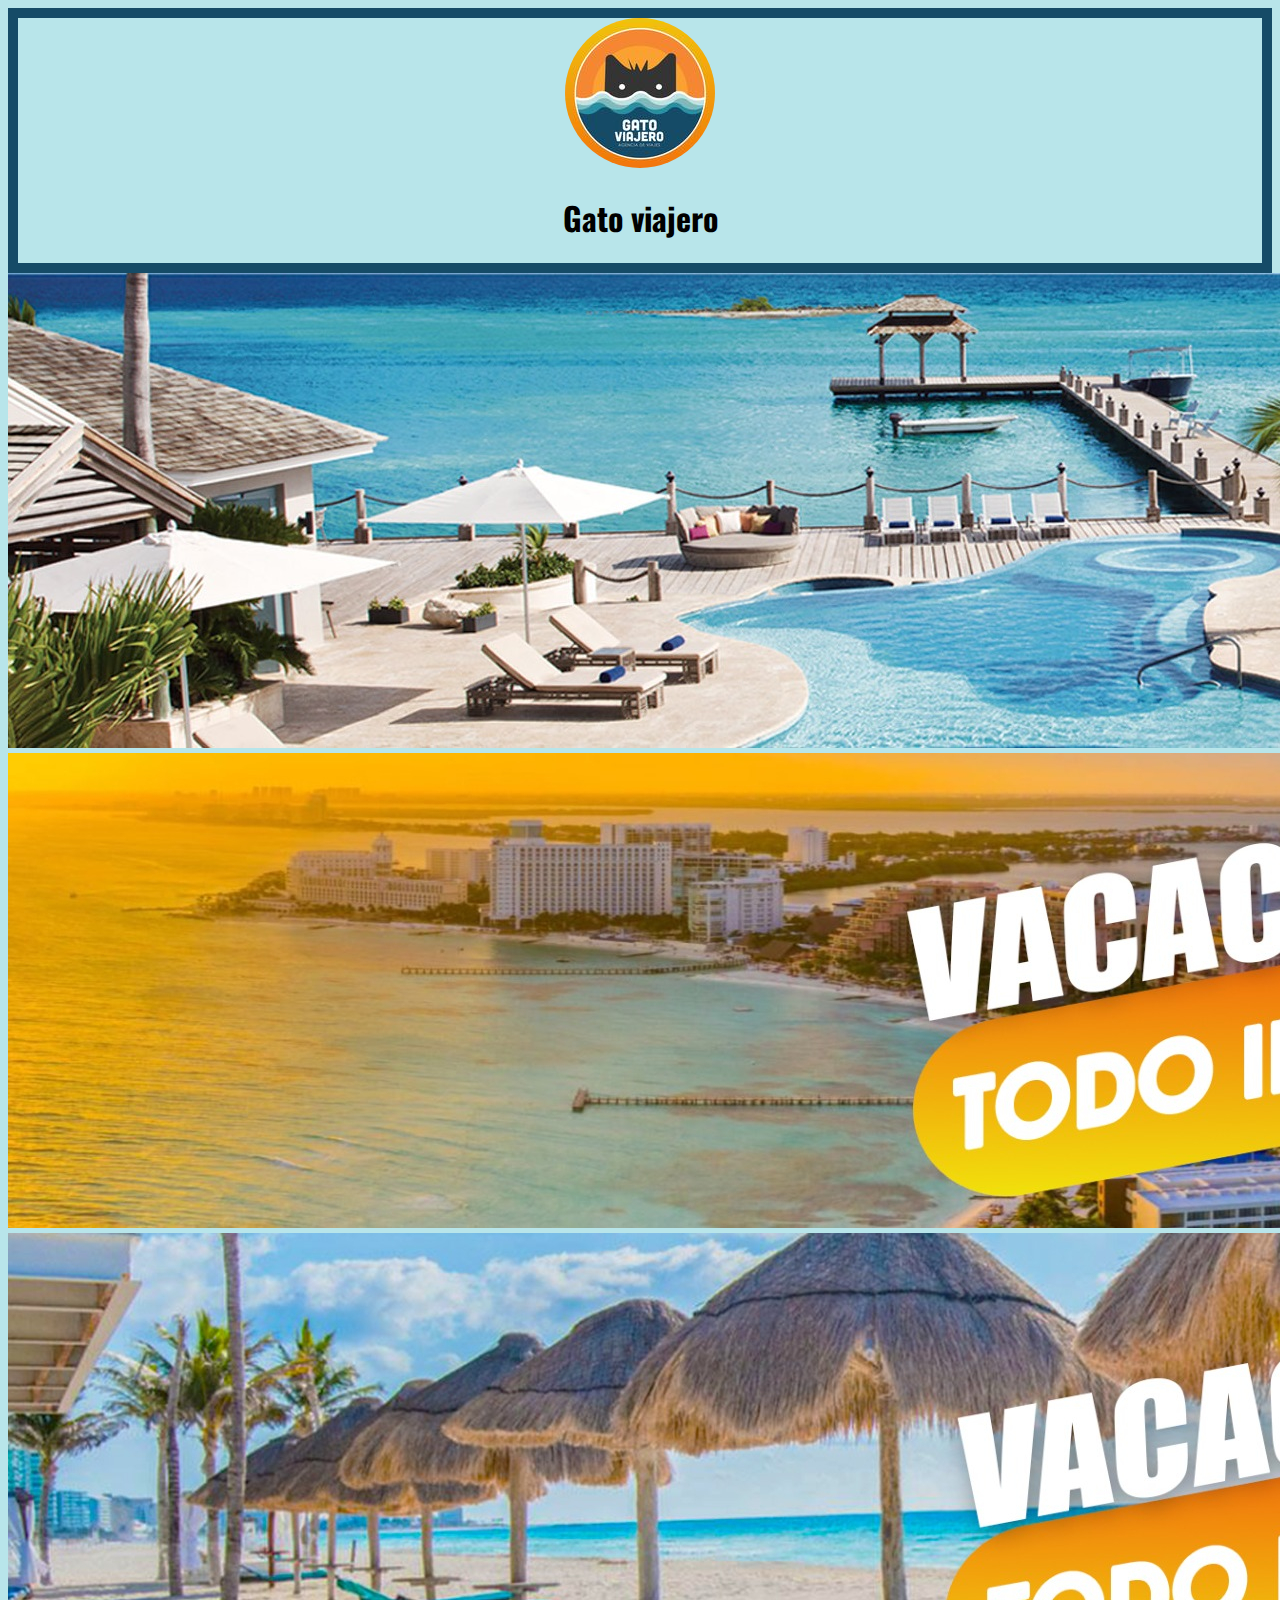
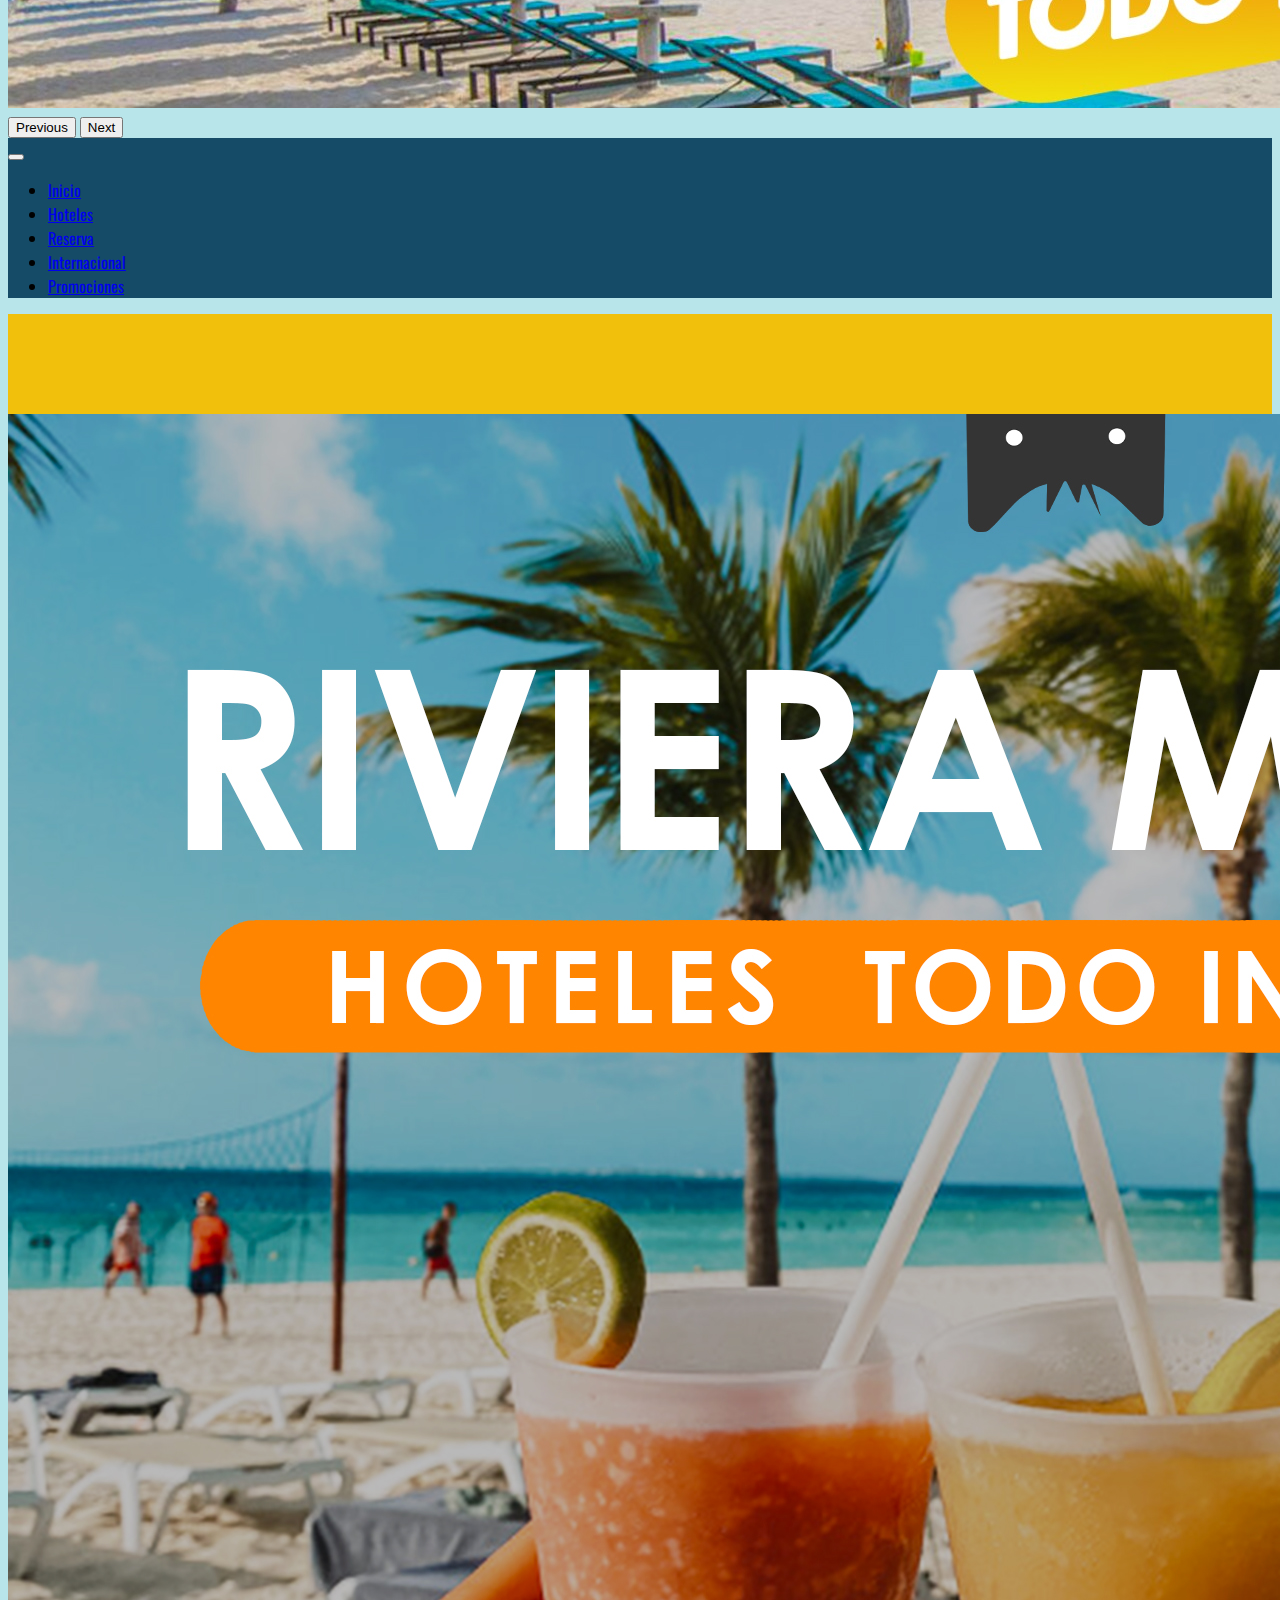
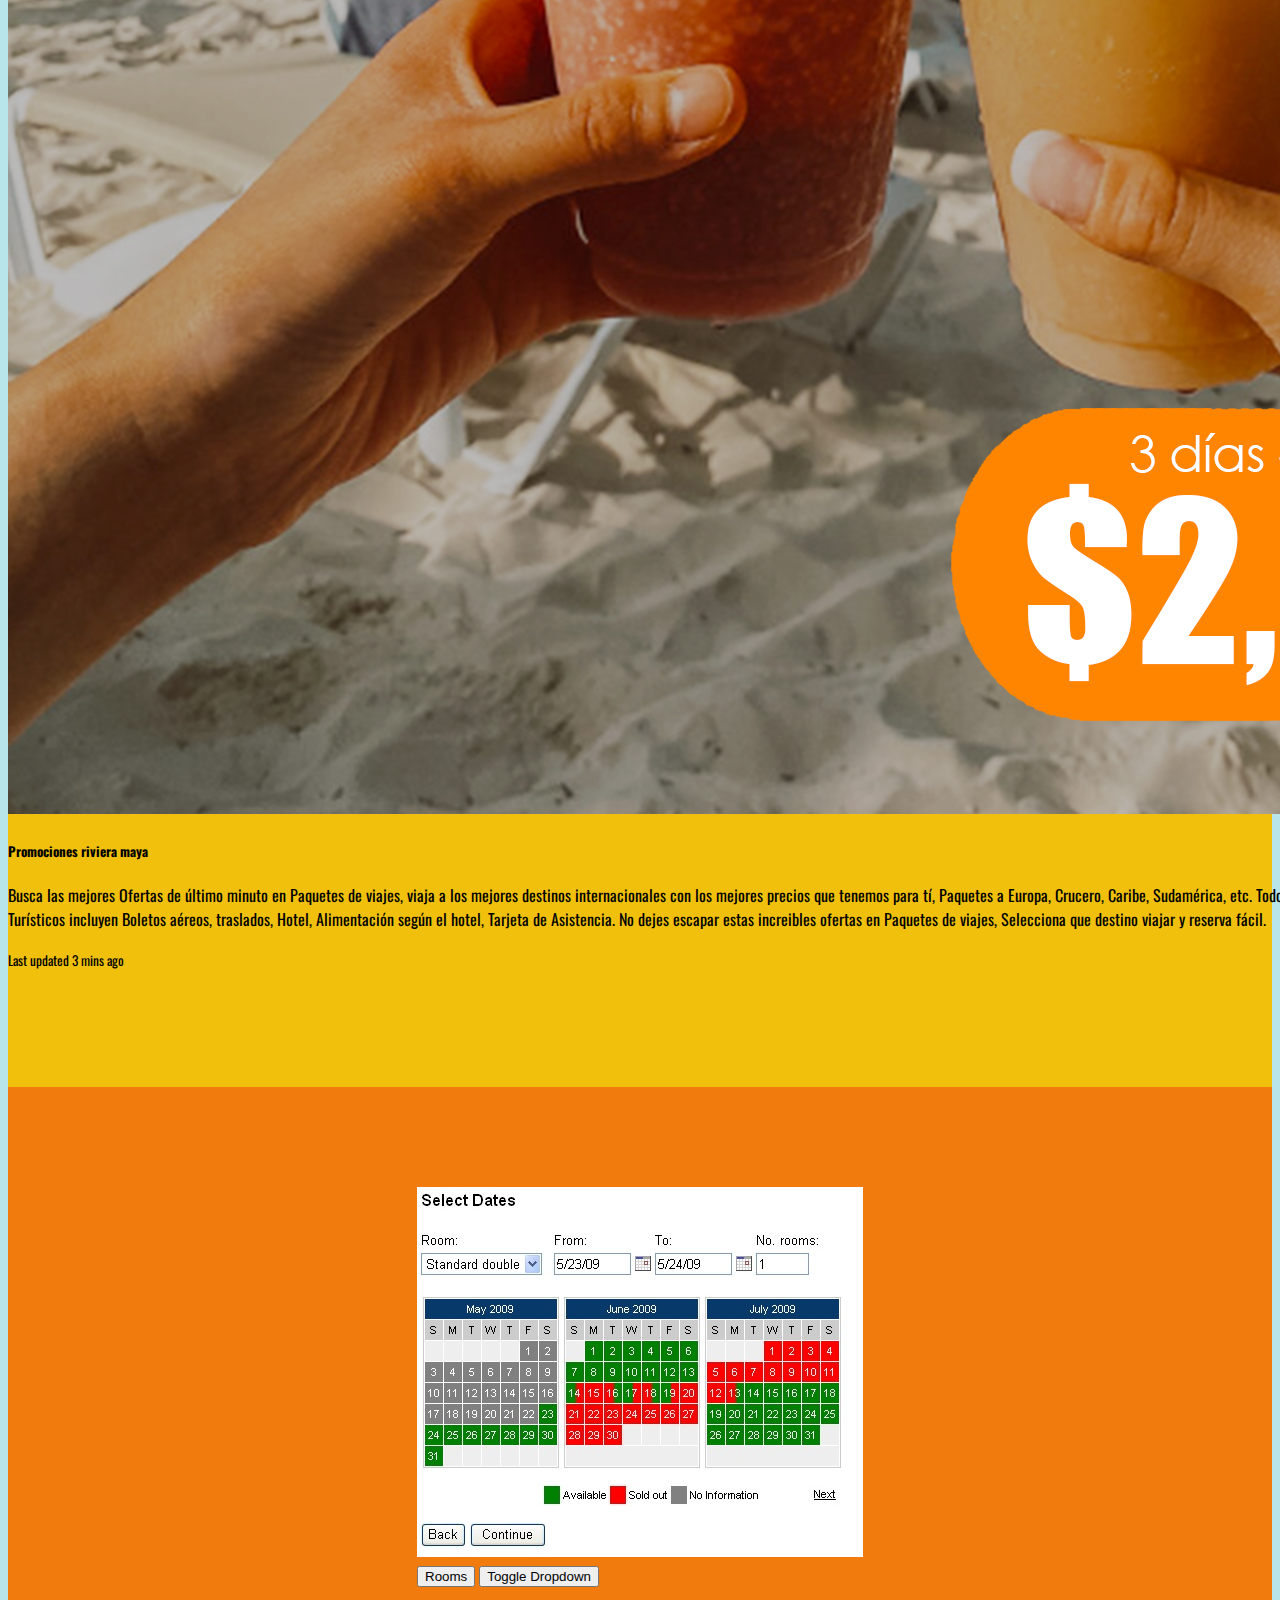
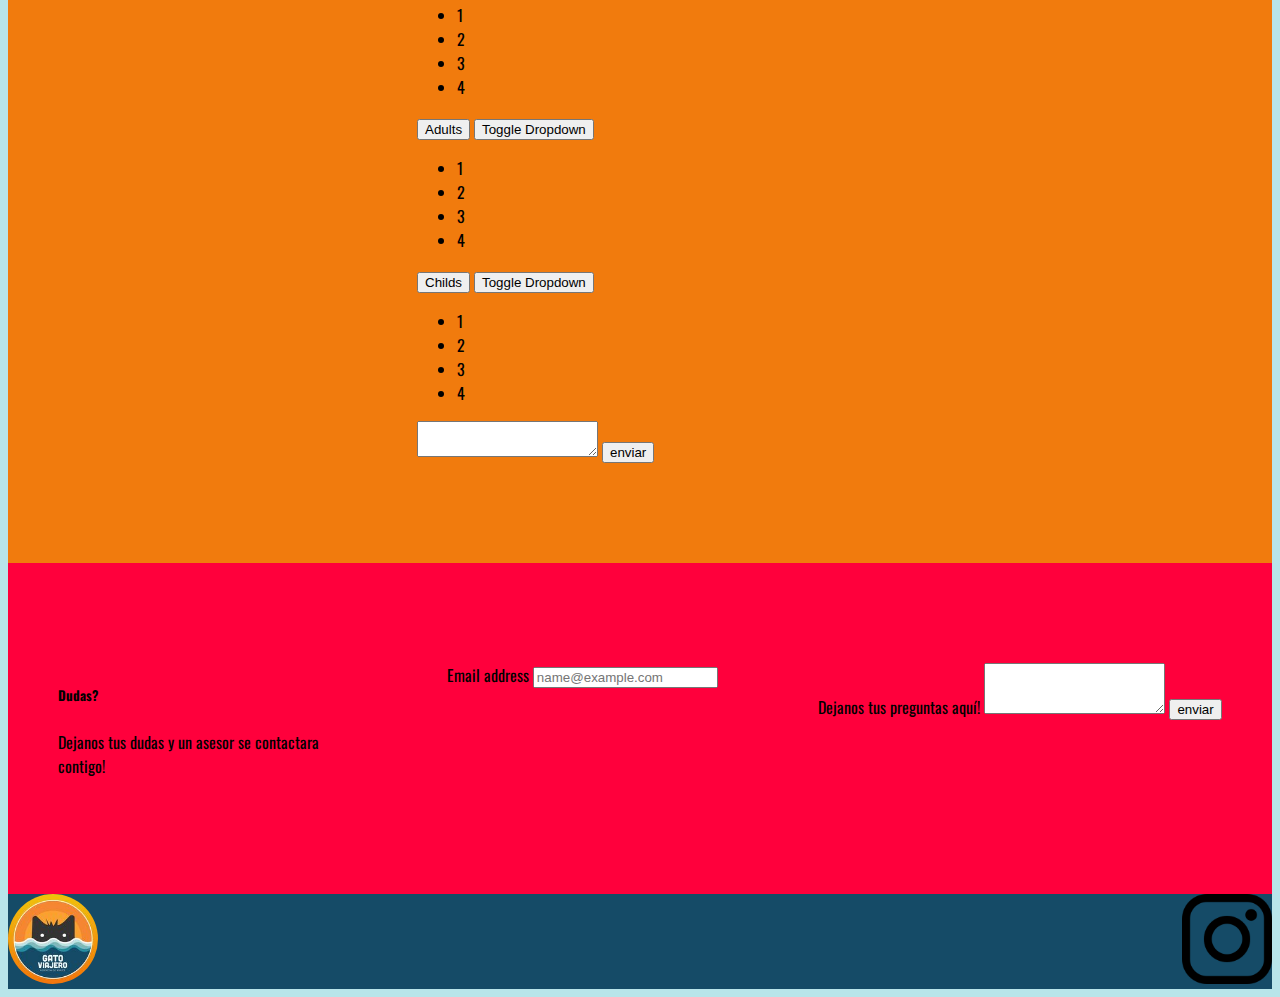
<file: Reserva.html>
<!DOCTYPE html>
<html lang="en">

<head>
    <meta charset="UTF-8">
    <meta http-equiv="X-UA-Compatible" content="IE=edge">
    <meta name="viewport" content="width=device-width, initial-scale=1.0">
    <meta name="description" content="Gato Viajero, agencia de viajes que realiza reservas en hoteles de lujo de la riviera maya, viajes internacionales, presenta promociones y los mejores precios del caribe, cancun,tulum, playa del carmen y al rededores">
    <meta name="keywords" content="agencia de viajes,precios baratos, promociones de viajes, ofertas de viajes, hoteles, hoteles de lujo, reservaciones, cancun, playa del carmen, tulum, caribe, riviera maya">
    <title>Reserva</title>
    <link rel="stylesheet" href="assets/css/style/main.css">
    <link rel="stylesheet" href="https://cdnjs.cloudflare.com/ajax/libs/animate.css/4.1.1/animate.min.css" />


    <link rel="preconnect" href="https://fonts.googleapis.com">
    <link rel="preconnect" href="https://fonts.gstatic.com" crossorigin>
    <link href="https://fonts.googleapis.com/css2?family=Unbounded:wght@300&display=swap" rel="stylesheet">
    <style>
        @import url('https://fonts.googleapis.com/css2?family=Oswald:wght@500&display=swap');
    </style>

    <!--JAVASCRIPT BOOTSTRAP style  -->
    <meta charset="utf-8">
    <meta name="viewport" content="width=device-width, initial-scale=1">
    <link href="https://cdn.jsdelivr.net/npm/bootstrap@5.2.3/dist/css/bootstrap.min.css" rel="stylesheet"
        integrity="sha384-rbsA2VBKQhggwzxH7pPCaAqO46MgnOM80zW1RWuH61DGLwZJEdK2Kadq2F9CUG65" crossorigin="anonymous">
    <!-- JAVASCRIPT BOOTSTRAP Style end -->
    
    <!--Favicon -->
    <link rel="shortcut icon" href="favicon.ico" type="image/x-icon">
    <link rel="icon" href="favicon.ico" type="image/x-icon">
    <!-- Favicon -->





</head>

<body style="font-family: Oswald, sans-serif;" class="reservacontenedor">
    <!--Inicia header  -->
    <header>
        <div id="main_title">
            <div id="logo_box" class="animate__animated animate__bounce">
                <a href="Index.html"><img src="assets/img/LOGO gato viajero.jpg" class="logo"></a>
            </div>

            <div class="titulo_box">
                <p class="titulo">
                <h1>Gato viajero</h1>

                </p>
            </div>

        </div>

        <!-- Inicia SlideBanner -->
        <div class="slidebanner">
            <div id="carouselExampleControlsNoTouching" class="carousel slide" data-bs-touch="false"
                data-bs-ride="carousel">
                <div class="carousel-inner">
                    <div class="carousel-item active" data-bs-interval="100">
                        <img src="assets/img/sliderbanner/banner cabecera.jpg" class="d-block w-100" alt="...">
                    </div>
                    <div class="carousel-item" data-bs-interval="2000">
                        <img src="assets/img/sliderbanner/banner2.jpg" class="d-block w-100" alt="...">
                    </div>
                    <div class="carousel-item" data-bs-interval="2000">
                        <img src="assets/img/sliderbanner/banner3.jpg" class="d-block w-100" alt="...">
                    </div>
                </div>
                <button class="carousel-control-prev" type="button" data-bs-target="#carouselExampleControlsNoTouching"
                    data-bs-slide="prev">
                    <span class="carousel-control-prev-icon" aria-hidden="true"></span>
                    <span class="visually-hidden">Previous</span>
                </button>
                <button class="carousel-control-next" type="button" data-bs-target="#carouselExampleControlsNoTouching"
                    data-bs-slide="next">
                    <span class="carousel-control-next-icon" aria-hidden="true"></span>
                    <span class="visually-hidden">Next</span>
                </button>
            </div>

        </div>
        <!-- Termina Slidebanner -->
        <!-- inicia menú -->

        <div id="menu">

            <nav class="navbar navbar-expand-lg navbar-dark" style="background-color:#154B67">
                <div class="container-fluid">
                    <a class="navbar-brand" href="#"></a>
                    <button class="navbar-toggler" type="button" data-bs-toggle="collapse" data-bs-target="#navbarNav"
                        aria-controls="navbarNav" aria-expanded="false" aria-label="Toggle navigation">
                        <span class="navbar-toggler-icon"></span>
                    </button>
                    <div class="collapse navbar-collapse" id="navbarNav">
                        <ul class="navbar-nav">
                            <li class="nav-item">
                                <a class="nav-link " aria-current="page" href=Index.html>Inicio</a>
                            </li>
                            <li class="nav-item">
                                <a class="nav-link" href=Hoteles.html>Hoteles</a>
                            </li>
                            <li class="nav-item">
                                <a class="nav-link active" href=Reserva.html>Reserva</a>
                            </li>
                            <li class="nav-item">
                                <a class="nav-link" href=Internacional.html>Internacional</a>
                            </li>
                            <li class="nav-item">
                                <a class="nav-link" href="Promociones.html">Promociones</a>
                            </li>
                        </ul>
                    </div>
                </div>
            </nav>

        </div>
    </header>
    <!-- Termina menu -->
    <!-- termina header -->


    <!--Inicia Reservar container 1  -->
    <div class="reservar_container">

        <div class="card mb-3 bg-light p-2 text-dark bg-opacity-50 shadow-sm p-3 mb-5 bg-body rounded"
            style="max-width: 1400px;">
            <div class="row g-0">
                <div class="col-md-4">
                    <img src="assets/img/reserva desde.jpg" class="img-fluid rounded-start" alt="...">
                </div>
                <div class="col-md-8">
                    <div class="card-body">
                        <h5 class="card-title">Promociones riviera maya</h5>
                        <p class="card-text">
                            Busca las mejores Ofertas de último minuto en Paquetes de viajes, viaja a los mejores destinos internacionales con los mejores precios que tenemos para tí, Paquetes a Europa, Crucero, Caribe, Sudamérica, etc. Todos nuestros Paquetes Turísticos incluyen Boletos aéreos, traslados, Hotel, Alimentación según el hotel, Tarjeta de Asistencia. No dejes escapar estas increibles ofertas en Paquetes de viajes, Selecciona que destino viajar y reserva fácil.
                        </p>
                        <p class="card-text"><small class="text-muted">Last updated 3 mins ago</small></p>
                    </div>
                </div>
            </div>
        </div>
    </div>

    <!-- termina reservar container -->
    <!-- inica Calendario -->


    <div class="calendario_reserva">
        <div class="card mb-3 bg-light p-2 text-dark bg-opacity-50 shadow-sm p-3 mb-5 bg-body rounded"
            style="max-width: 1400px;">
            <div class="row g-0">
                <div class="col-md-4">
                    <img src="assets/img/calendario-1-0.jpg" class="img-fluid rounded-start" alt="...">
                </div>
                <div class="col-md-8">
                    <div class="card-body d-flex flex-row mb-2 justify-content-sm-around">
                        <div class="dropdownreserv">
                            <div class="btn-group">
                                <button type="button" class="btn btn-danger">Rooms</button>
                                <button type="button" class="btn btn-danger dropdown-toggle dropdown-toggle-split"
                                    data-bs-toggle="dropdown" aria-expanded="false">
                                    <span class="visually-hidden">Toggle Dropdown</span>
                                </button>
                                <ul class="dropdown-menu">
                                    <li><a class="dropdown-item"  >1</a></li>
                                    <li><a class="dropdown-item"  >2</a></li>
                                    <li><a class="dropdown-item"  >3</a></li>
                                    <li><a class="dropdown-item"  >4</a></li>
                                </ul>
                            </div>

                            <div class="btn-group">
                                <button type="button" class="btn btn-danger">Adults</button>
                                <button type="button" class="btn btn-danger dropdown-toggle dropdown-toggle-split"
                                    data-bs-toggle="dropdown" aria-expanded="false">
                                    <span class="visually-hidden">Toggle Dropdown</span>
                                </button>
                                <ul class="dropdown-menu">
                                    <li><a class="dropdown-item"  >1</a></li>
                                    <li><a class="dropdown-item"  >2</a></li>
                                    <li><a class="dropdown-item"  >3</a></li>
                                    <li><a class="dropdown-item"  >4</a></li>
                                </ul>
                            </div>

                            <div class="btn-group">
                                <button type="button" class="btn btn-danger">Childs</button>
                                <button type="button" class="btn btn-danger dropdown-toggle dropdown-toggle-split"
                                    data-bs-toggle="dropdown" aria-expanded="false">
                                    <span class="visually-hidden">Toggle Dropdown</span>
                                </button>
                                <ul class="dropdown-menu">
                                    <li><a class="dropdown-item" >1</a></li>
                                    <li><a class="dropdown-item" >2</a></li>
                                    <li><a class="dropdown-item" >3</a></li>
                                    <li><a class="dropdown-item" >4</a></li>
                                </ul>
                            </div>
                        </div>

                        <div class="text_box_calendario">
                            <textarea class="botonenviar"> </textarea>
                            <button> enviar</button>
                        </div>

                    </div>
                </div>
            </div>
        </div>


       

    </div>
    <!-- termina calendario -->

    <!-- inica Dudas -->
    <div class="dudas">

        <div class="card" style="width: 18rem;">
            <div class="card-body">
              <h5 class="card-title">Dudas?</h5>
              <h6 class="card-subtitle mb-2 text-muted"></h6>
              <p class="card-text">Dejanos tus dudas y un asesor se contactara contigo!</p>
              
            </div>
          </div>

        <div class="mb-3">
            <label for="exampleFormControlInput1" class="form-label">Email address</label>
            <input type="email" class="form-control" id="exampleFormControlInput1" placeholder="name@example.com">
        </div>
        <div class="mb-3">
            <label for="exampleFormControlTextarea1" class="form-label">Dejanos tus preguntas aquí!</label>
            <textarea class="form-control" id="exampleFormControlTextarea1" rows="3"></textarea>
            <button> enviar</button>
        </div>

    </div>

    <!-- termina Dudas -->

    <!-- Inicia footer -->
    <footer>

        <div class="logo_box">
            <a href="Index.html" ><img src="assets/img/LOGO gato viajero.jpg" class="logoft"></a>    
        </div>

        <div Class="Instagram">
            <a href="https://www.instagram.com/gatoviajeromx/"><img src="assets/img/instagram.png" Class="Instagramft"></a>
        </div>
    </footer>
    <!-- Termina Footer -->
    <!--JAVASCRIPT BOOTSTRAP  -->
    <script src="https://cdn.jsdelivr.net/npm/bootstrap@5.2.3/dist/js/bootstrap.bundle.min.js"
        integrity="sha384-kenU1KFdBIe4zVF0s0G1M5b4hcpxyD9F7jL+jjXkk+Q2h455rYXK/7HAuoJl+0I4"
        crossorigin="anonymous"></script>
    <!--JAVASCRIPT BOOTSTRAP END  -->
</body>

</html>
</file>
<file: assets/css/style/main.css>
header {
  grid-area: header;
}

#main_title {
  background-color: #B8E5EA;
  display: flex;
  flex-direction: row;
  justify-content: space-between;
  border: solid 10px #154B67;
}

.logo {
  height: 50px;
  width: 50px;
  border-radius: 50%;
}

footer {
  background-color: #154B67;
  display: flex;
  flex-direction: row;
  justify-content: space-between;
  grid-area: footer;
}

.Instagramft {
  height: 50px;
  width: 50px;
}

.logoft {
  height: 50px;
  width: 50px;
  border-radius: 50%;
}

.indexcontainer {
  height: auto;
  display: grid;
  grid-template-columns: 25fr 25fr 25fr 25fr;
  grid-template-rows: auto auto auto auto auto;
  grid-template-areas: "header header header header" "a a a a" "b b b b" "c c c c" "footer footer footer footer";
}

body {
  background-color: #B8E5EA;
}

#beneficios__container {
  background-color: #F1C00C;
  width: 100%;
  display: flex;
  flex-direction: column;
  padding-top: 25px;
  padding-bottom: 100px;
  grid-area: a;
  justify-content: space-between;
  gap: 70px;
}
#beneficios__container .titleContainer {
  align-self: center;
}
#beneficios__container .titleContainer .title {
  font-size: xx-large;
  text-align: center;
}
#beneficios__container #tarjetasBox {
  display: flex;
  flex-direction: row;
  justify-content: space-around;
}

.tarjetaBen {
  padding: 20px;
  background-color: #F17B0D;
  display: none;
  width: 400px;
}
.tarjetaBen:hover {
  transform: scale(1.1);
  transition: 0.3s;
  background-color: #faeee7;
}

.boxtexto {
  width: auto;
  align-self: center;
}

.textoBen {
  font-size: larger;
  text-align: justify;
}

.slidercel {
  display: block;
}

#Promociones_inicio {
  background-color: #F17B0D;
  display: flex;
  flex-direction: column;
  align-items: center;
  grid-area: b;
  padding-top: 20%;
  padding-bottom: 20%;
}
#Promociones_inicio #carouselpromo {
  width: -webkit-fit-content;
  width: -moz-fit-content;
  width: fit-content;
  height: -webkit-fit-content;
  height: -moz-fit-content;
  height: fit-content;
}

#promoin1 {
  padding: 20px;
  background-color: #F1C00C;
  display: none;
  width: 400px;
}
#promoin1:hover {
  transform: scale(1.1);
  transition: 0.3s;
  background-color: #faeee7;
}

.imgtarjbox {
  align-self: center;
}

.imgtarj {
  height: 300px;
  width: auto;
}

#video_container_slide {
  display: none;
}

.videobox {
  padding: 20px;
  background-color: #B8E5EA;
}

.hotelescontainer {
  height: auto;
  display: grid;
  grid-template-columns: 25fr 25fr 25fr 25fr;
  grid-template-rows: auto auto auto auto auto;
  grid-template-areas: "header header header header" "a2 a2 a2 a2" "b2 b2 b2 b2" "c2 c2 c2 c2" "d2 d2 d2 d2" "footer footer footer footer";
}

.destinos__principales {
  display: none;
  grid-area: a2;
}
.destinos__principales .titleContainer {
  align-self: center;
}
.destinos__principales .titleContainer .title {
  font-size: xx-large;
  text-align: center;
}

.destinos__box {
  display: flex;
  flex-direction: row;
  justify-content: space-between;
  padding: 40px;
}
.destinos__box .tarjeta__dest {
  padding: 40px;
  background-color: #F17B0D;
  width: 400px;
  border-radius: 15px;
}
.destinos__box .tarjeta__dest:hover {
  transform: scale(1.1);
  transition: 0.3s;
  background-color: #faeee7;
}
.destinos__box .tarjeta__dest .imgdest {
  height: 300px;
  width: 300px;
}
.destinos__box .textodest {
  font-size: medium;
  text-align: justify;
}

.slider__cancun {
  background-color: #F17B0D;
  display: flex;
  flex-direction: row;
  justify-content: space-around;
  padding-top: 100px;
  padding-bottom: 100px;
  grid-area: b2;
}

.slider__tulum {
  background-color: #B8E5EA;
  display: flex;
  flex-direction: row;
  justify-content: space-around;
  padding-top: 100px;
  padding-bottom: 100px;
  grid-area: c2;
}

.slider__playa {
  background-color: #ff003c;
  display: flex;
  flex-direction: row;
  justify-content: space-around;
  padding-top: 100px;
  padding-bottom: 100px;
  grid-area: d2;
}

.reservacontenedor {
  height: auto;
  display: grid;
  grid-template-columns: 25fr 25fr 25fr 25fr;
  grid-template-rows: auto auto auto auto auto;
  grid-template-areas: "header header header header" "a3 a3 a3 a3" "b3 b3 b3 b3" "c3 c3 c3 c3" "footer footer footer footer";
}

.reservar_container {
  background-color: #F1C00C;
  display: flex;
  flex-direction: row;
  justify-content: space-around;
  padding-top: 100px;
  padding-bottom: 100px;
  grid-area: a3;
}

.calendario_reserva {
  background-color: #F17B0D;
  display: flex;
  flex-direction: row;
  justify-content: space-around;
  padding-top: 100px;
  padding-bottom: 100px;
  grid-area: b3;
}
.calendario_reserva .dropdownreserv {
  display: flex;
  flex-direction: column;
  justify-content: space-between;
  -moz-column-gap: 50px;
       column-gap: 50px;
}

.dudas {
  background-color: #ff003c;
  display: flex;
  flex-direction: row;
  justify-content: space-around;
  padding-top: 100px;
  padding-bottom: 100px;
  grid-area: c3;
}
.dudas .text_box_calendario {
  display: flex;
  flex-direction: column;
}
.dudas .text_box_calendario .botonenviar {
  height: 120%;
  width: 120%;
}

.internacionalcontenedor {
  height: auto;
  display: grid;
  grid-template-columns: 25fr 25fr 25fr 25fr;
  grid-template-rows: auto auto auto auto auto;
  grid-template-areas: "header header header header" "a4 a4 a4 a4" "b4 b4 b4 b4" "footer footer footer footer";
}

.containerinter {
  display: flex;
  flex-direction: column;
  justify-content: space-around;
  grid-area: a4;
  background-color: #F1C00C;
}

.imginternacional, .CalInter, .imginternacional2 {
  width: 400px;
  height: 400px;
}
.imginternacional:hover, .CalInter:hover, .imginternacional2:hover {
  transform: scale(1.1);
  transition: 0.3s;
  background-color: #faeee7;
  position: relative;
}

.imginternacional2 {
  display: none;
}

.intercal {
  display: flex;
  flex-direction: row;
  justify-content: center;
  grid-area: b4;
  background-color: #F17B0D;
  padding: 15%;
}

.tarjetaint {
  align-self: center;
}

.promocontenedor {
  height: auto;
  display: grid;
  grid-template-columns: 25fr 25fr 25fr 25fr;
  grid-template-rows: auto auto auto auto auto;
  grid-template-areas: "header header header header" "a5 a5 a5 a5" "b5 b5 b5 b5" "c5 c5 c5 c5" "footer footer footer footer";
}

.ultimaspromos {
  grid-area: b5;
  background-color: #F1C00C;
  display: flex;
  flex-direction: row;
  justify-content: space-around;
}

#carruselpromociones2 {
  display: none;
}

#carruselpromociones3 {
  display: none;
}

.suscribetebox {
  grid-area: c5;
  background-color: #ff003c;
  display: flex;
  flex-direction: row;
  justify-content: space-around;
}
.suscribetebox .tarjetasuscribe {
  width: 60%;
}

@media only screen and (min-width: 1280px) {
  .logo {
    height: 150px;
    width: 150px;
    border-radius: 50%;
  }
  #main_title {
    background-color: #B8E5EA;
    display: flex;
    flex-direction: column;
    align-items: center;
    border: solid 10px #154B67;
  }
  .tarjetaBen {
    display: flex;
    flex-direction: column;
    gap: 30px;
  }
  .slidercel {
    display: none;
  }
  #carouselpromo {
    display: none;
  }
  #promoin1 {
    display: flex;
    flex-direction: column;
    gap: 30px;
  }
  #Promociones_inicio {
    background-color: #ff5900;
    display: flex;
    flex-direction: row;
    justify-content: space-around;
    padding-top: 100px;
    padding-bottom: 100px;
    grid-area: b;
  }
  #video_container_slide {
    display: flex;
    flex-direction: row;
    background-color: #ff003c;
    justify-content: space-around;
    padding-top: 100px;
    padding-bottom: 100px;
    grid-area: c;
  }
  .destinos__principales {
    background-color: #F1C00C;
    display: flex;
    flex-direction: column;
    padding-top: 100px;
    padding-bottom: 100px;
    grid-area: a2;
  }
  .containerinter {
    display: flex;
    flex-direction: row;
    justify-content: space-around;
    grid-area: a4;
    background-color: #F1C00C;
  }
  .imginternacional2 {
    display: inline;
  }
  .intercal {
    padding: 10%;
  }
  .Instagramft {
    height: 90px;
    width: 90px;
  }
  .logoft {
    height: 90px;
    width: 90px;
    border-radius: 50%;
  }
  #carruselpromociones2 {
    display: inline;
  }
  #carruselpromociones3 {
    display: inline;
  }
}/*# sourceMappingURL=main.css.map */
</file>
